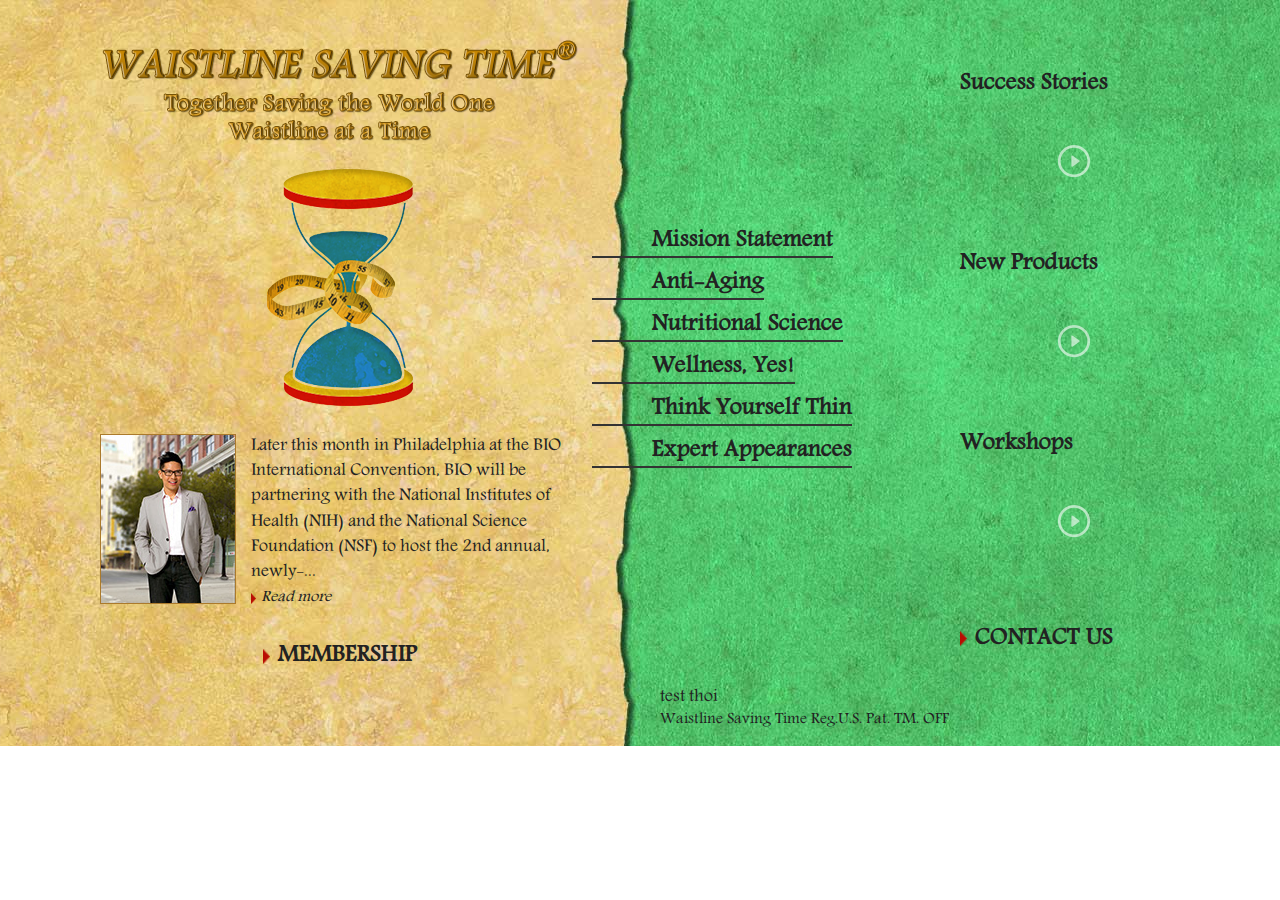
<file: index.html>
<!DOCTYPE html>
<html>
<head>
	<meta charset="UTF-8">
	<meta name="viewport" content="width=device-width">
	<meta http-equiv="X-UA-Compatible" content="IE=Edge,chrome=1"/>
	<link rel="shortcut icon" href="favicon.ico" type="image/ico">
	<meta property="og:site_name" content="">
	<meta property="og:image" content="">
	<meta property="og:title" content="">
	<meta property="og:url" content="">
	<meta name="keywords" content="">
	<meta name="description" content="">

	<!--[if lt IE 9]>
	<script src="js/html5.js"></script>
	<![endif]-->
	
	<title>Waistline Savings Time</title>
	
<!--[if lt IE 9]>
<link rel='stylesheet' id='twentyfifteen-ie-css'  href='' type='text/css' media='all' />
<![endif]-->
<!--[if lt IE 8]>
<link rel='stylesheet' id='twentyfifteen-ie7-css'  href='' type='text/css' media='all' />
<![endif]-->

<link rel="stylesheet" href="css/fancybox/jquery.fancybox.css" type="text/css" media="screen" />

<link href="css/style.css" rel="stylesheet" type="text/css">
</head>
<body>
	<div id="wrap">
		<div class="container">
			<section class="left">
				<header>
					<div class="slogan"><a href="index.html"><img src="images/slogan.png" alt="Waistline Saving Time"></a></div>
					<div class="logo"><a href="index.html"><img src="images/sandclock.png" alt="logo"></a></div>
				</header>
				
				<div class="bio">
					<img src="images/bio-avatar.jpg" alt="Bio">
					<p>Later this month in Philadelphia at the BIO International Convention, BIO will be partnering with the National Institutes of Health (NIH) and the National Science Foundation (NSF) to host the 2nd annual, newly-...</p>
					<a class="read-more" href="about-us.html">Read more</a>
				</div>
				<a class="b-link membership" href="contact-us.html">Membership</a>	
			</section>
			<section class="right">
				<nav>
					<ul>
						<li><a href="mission-statement.html">Mission Statement</a></li>
						<li><a href="anti-aging.html">Anti-Aging</a></li>
						<li><a href="nutritional-science.html">Nutritional Science</a></li>
						<li><a href="wellness-yes.html">Wellness, Yes!</a></li>
						<li><a href="think-yourself-thin.html">Think Yourself Thin</a></li>
						<li><a href="expert-appearances.html">Expert Appearances</a></li>
					</ul>
				</nav>
				<div class="content">
					<ul>
						<li>
							<h2 class="title"><a href="success-stories.html">Success Stories</a></h2>
							<div class="video" style="background:url(https://i.vimeocdn.com/video/506074534_640.jpg); -webkit-background-size: cover; background-size: cover;">
								<a rel="gallery" href="https://vimeo.com/110418640" class="overlay various fancybox.iframe"><img src="images/play-icon.png" alt=""></a>
							</div>
						</li>
						<li>
							<h2 class="title"><a href="new-products.html">New Products</a></h2>
							<div class="video" style="background:url(https://i.vimeocdn.com/video/514478734_640.jpg); -webkit-background-size: cover;
							background-size: cover;">
							<a rel="gallery" href="https://vimeo.com/124663562" class="overlay various fancybox.iframe"><img src="images/play-icon.png" alt=""></a>
						</div>
					</li>
					<li>
						<h2 class="title"><a href="workshops.html">Workshops</a></h2>
						<div class="video" style="background:url(https://i.vimeocdn.com/video/514051584_640.jpg); -webkit-background-size: cover;
						background-size: cover;">
						<a rel="gallery" href="https://vimeo.com/124359252" class="overlay various fancybox.iframe"><img src="images/play-icon.png" alt=""></a>
					</div>
				</li>
			</ul>
			<a href="contact.html" class="b-link contact-us">Contact Us</a>
		</div>
		<a rel="tester" href="https://github.com/" title="title here" class="fancybox">test thoi</a>
		<p class="copyright"><span>Waistline Saving Time</span>  Reg.U.S. Pat. TM. OFF</p>
	</section>
</div>
</div>
<script type="text/javascript" src="js/jquery.1.9.1.min.js"></script>
<script type="text/javascript" src="css/fancybox/jquery.fancybox.pack.js"></script>
<script type="text/javascript" src="js/custom.js"></script>

</body>
</html>
</file>
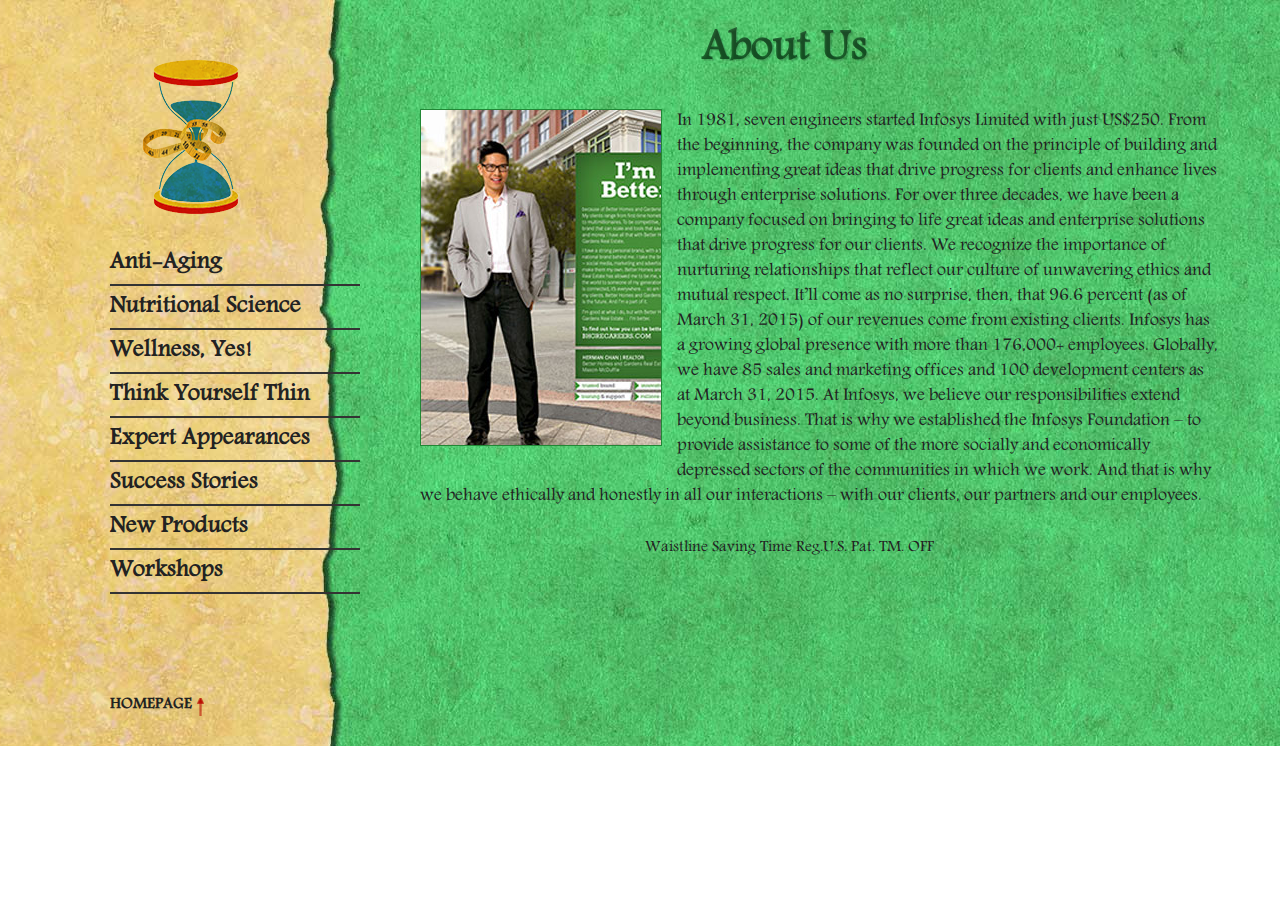
<file: about-us.html>
<!DOCTYPE html>
<html>
<head>
	<meta charset="UTF-8">
	<meta name="viewport" content="width=device-width">
	<meta http-equiv="X-UA-Compatible" content="IE=Edge,chrome=1"/>
	<link rel="shortcut icon" href="favicon.ico" type="image/ico">
	<meta property="og:site_name" content="">
	<meta property="og:image" content="">
	<meta property="og:title" content="">
	<meta property="og:url" content="">
	<meta name="keywords" content="">
	<meta name="description" content="">

	<!--[if lt IE 9]>
	<script src="js/html5.js"></script>
	<![endif]-->
	
	<title>Waistline Savings Time</title>
	
<!--[if lt IE 9]>
<link rel='stylesheet' id='twentyfifteen-ie-css'  href='' type='text/css' media='all' />
<![endif]-->
<!--[if lt IE 8]>
<link rel='stylesheet' id='twentyfifteen-ie7-css'  href='' type='text/css' media='all' />
<![endif]-->

<link rel="stylesheet" href="css/fancybox/jquery.fancybox.css" type="text/css" media="screen" />

<link href="css/style.css" rel="stylesheet" type="text/css">
</head>
<body class="page">
	<div id="wrap">

		<div class="container">
			<section class="left">
				<header>
					<div class="logo"><a href="index.html"><img src="images/sandclock-small.png" alt="logo"></a></div>
				</header>
				
				<nav>
					<ul>
						<li><a href="anti-aging.html">Anti-Aging</a></li>
						<li><a href="nutritional-science.html">Nutritional Science</a></li>
						<li><a href="wellness-yes.html">Wellness, Yes!</a></li>
						<li><a href="think-yourself-thin.html">Think Yourself Thin</a></li>
						<li><a href="expert-appearances.html">Expert Appearances</a></li>
						<li><a href="success-stories.html">Success Stories</a></li>
						<li><a href="new-products.html">New Products</a></li>
						<li><a href="workshops.html">Workshops</a></li>
					</ul>
				</nav>
				<a class="b-link home" href="index.html">Homepage</a>	
			</section>
			<section class="right">
				
				<div class="content">
					<div class="page-title about-us">About Us</div>
					<div class="bio-content">
						<p><img src="images/bio-pic.jpg" alt="">
						In 1981, seven engineers started Infosys Limited with just US$250. From the beginning, the company was founded on the principle of building and implementing great ideas that drive progress for clients and enhance lives through enterprise solutions. For over three decades, we have been a company focused on bringing to life great ideas and enterprise solutions that drive progress for our clients.

							We recognize the importance of nurturing relationships that reflect our culture of 
							unwavering ethics and mutual respect. It’ll come as no surprise, then, that 96.6 percent (as of March 31, 2015) of our revenues come from existing clients.

							Infosys has a growing global presence with more than 

							176,000+ employees. Globally, we have 85 sales and marketing offices and 100 development centers as at March 31, 2015.

							At Infosys, we believe our responsibilities extend beyond business. That is why we established the Infosys Foundation – to provide assistance to some of the more socially and economically depressed sectors of the communities in which we work. And that is why we behave ethically and honestly in all our interactions – with our clients, our partners and our employees. 
						</p>
						

					</div>
				</div>
				<p class="copyright"><span>Waistline Saving Time</span>  Reg.U.S. Pat. TM. OFF</p>
			</section>
		</div>

	</div>
	<script type="text/javascript" src="js/jquery.1.9.1.min.js"></script>
	<script type="text/javascript" src="css/fancybox/jquery.fancybox.pack.js"></script>
	<script type="text/javascript" src="js/custom.js"></script>

</body>
</html>
</file>
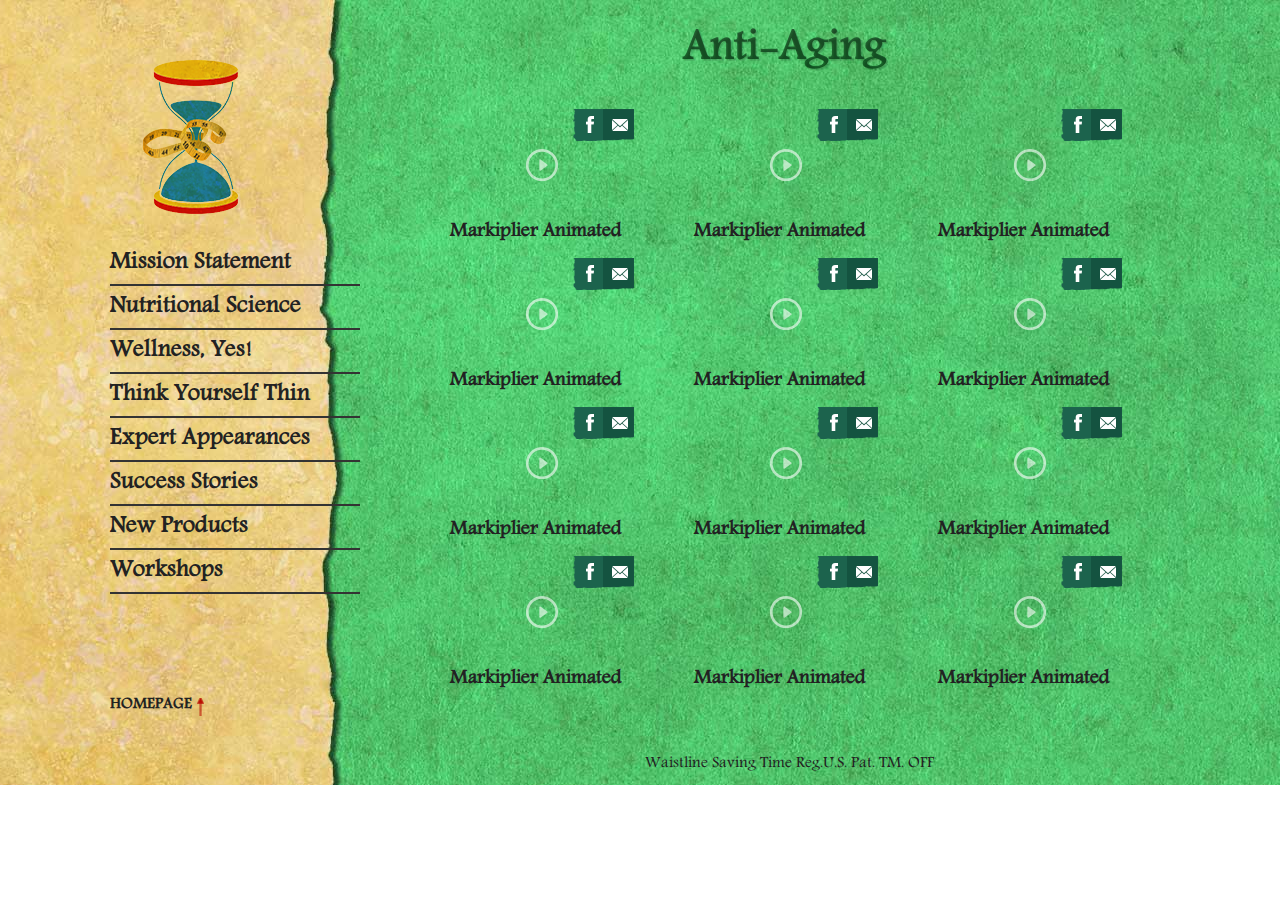
<file: anti-aging.html>
<!DOCTYPE html>
<html>
<head>
	<meta charset="UTF-8">
	<meta name="viewport" content="width=device-width">
	<meta http-equiv="X-UA-Compatible" content="IE=Edge,chrome=1"/>
	<link rel="shortcut icon" href="favicon.ico" type="image/ico">
	<meta property="og:site_name" content="">
	<meta property="og:image" content="">
	<meta property="og:title" content="">
	<meta property="og:url" content="">
	<meta name="keywords" content="">
	<meta name="description" content="">

	<!--[if lt IE 9]>
	<script src="js/html5.js"></script>
	<![endif]-->
	
	<title>Waistline Savings Time</title>
	
<!--[if lt IE 9]>
<link rel='stylesheet' id='twentyfifteen-ie-css'  href='' type='text/css' media='all' />
<![endif]-->
<!--[if lt IE 8]>
<link rel='stylesheet' id='twentyfifteen-ie7-css'  href='' type='text/css' media='all' />
<![endif]-->

<link rel="stylesheet" href="css/fancybox/jquery.fancybox.css" type="text/css" media="screen" />

<link href="css/style.css" rel="stylesheet" type="text/css">
</head>
<body class="page">
	<div id="wrap">

		<div class="container">
			<section class="left">
				<header>
					<div class="logo"><a href="index.html"><img src="images/sandclock-small.png" alt="logo"></a></div>
				</header>
				
				<nav>
					<ul>
						<li><a href="mission-statement.html">Mission Statement</a></li>
						
						<li><a href="nutritional-science.html">Nutritional Science</a></li>
						<li><a href="wellness-yes.html">Wellness, Yes!</a></li>
						<li><a href="think-yourself-thin.html">Think Yourself Thin</a></li>
						<li><a href="expert-appearances.html">Expert Appearances</a></li>
						<li><a href="success-stories.html">Success Stories</a></li>
						<li><a href="new-products.html">New Products</a></li>
						<li><a href="workshops.html">Workshops</a></li>
					</ul>
				</nav>
				<a class="b-link home" href="index.html">Homepage</a>	
			</section>
			<section class="right">
				
				<div class="content">
					<div class="page-title anti-aging">Anti-Aging</div>
					<ul>
						<li>
							
							<div class="video" style="background:url(https://i.vimeocdn.com/video/506074534_640.jpg); -webkit-background-size: cover;
							background-size: cover;">
							<a rel="gallery" href="https://vimeo.com/110418640" class="overlay various fancybox.iframe"><img src="images/play-icon.png" alt=""></a>
							<a rel="gallery" href="https://vimeo.com/110418640" class="title various fancybox.iframe">Markiplier Animated</a>
							<div class="label share"></div>
						</div>

					</li>
					<li>
						
						<div class="video" style="background:url(https://i.vimeocdn.com/video/514478734_640.jpg); -webkit-background-size: cover;
						background-size: cover;">
						<a rel="gallery" href="https://vimeo.com/124663562" class="overlay various fancybox.iframe"><img src="images/play-icon.png" alt=""></a>
						<a rel="gallery" href="https://vimeo.com/124663562" class="title various fancybox.iframe">Markiplier Animated</a>
						<div class="label share"><a href="#"></a></div>
					</div>
				</li>
				<li>
					
					<div class="video" style="background:url(https://i.vimeocdn.com/video/514051584_640.jpg); -webkit-background-size: cover;
					background-size: cover;">
					<a rel="gallery" href="https://vimeo.com/124359252" class="overlay various fancybox.iframe"><img src="images/play-icon.png" alt=""></a>
					<a rel="gallery" href="https://vimeo.com/124359252" class="title various fancybox.iframe">Markiplier Animated</a>
					<div class="label share"><a href="#"></a></div>
				</div>

				<li>

					<div class="video" style="background:url(https://i.vimeocdn.com/video/506074534_640.jpg); -webkit-background-size: cover;
					background-size: cover;">
					<a rel="gallery" href="https://vimeo.com/110418640" class="overlay various fancybox.iframe"><img src="images/play-icon.png" alt=""></a>
					<a rel="gallery" href="https://vimeo.com/110418640" class="title various fancybox.iframe">Markiplier Animated</a>
					<div class="label share"></div>
				</div>

			</li>
			<li>
				<div class="video" style="background:url(https://i.vimeocdn.com/video/514478734_640.jpg); -webkit-background-size: cover; background-size: cover;">
					<a rel="gallery" href="https://vimeo.com/124663562" class="overlay various fancybox.iframe"><img src="images/play-icon.png" alt=""></a>
					<a rel="gallery" href="https://vimeo.com/124663562" class="title various fancybox.iframe">Markiplier Animated</a>
					<div class="label share"><a href="#"></a></div>
				</div>
			</li>
			<li>

				<div class="video" style="background:url(https://i.vimeocdn.com/video/514051584_640.jpg); -webkit-background-size: cover;
				background-size: cover;">
				<a rel="gallery" href="https://vimeo.com/124359252" class="overlay various fancybox.iframe"><img src="images/play-icon.png" alt=""></a>
				<a rel="gallery" href="https://vimeo.com/124359252" class="title various fancybox.iframe">Markiplier Animated</a>
				<div class="label share"><a href="#"></a></div>
			</div>
		</li>
		<li>
			<div class="video" style="background:url(https://i.vimeocdn.com/video/514478734_640.jpg); -webkit-background-size: cover; background-size: cover;">
				<a rel="gallery" href="https://vimeo.com/124663562" class="overlay various fancybox.iframe"><img src="images/play-icon.png" alt=""></a>
				<a rel="gallery" href="https://vimeo.com/124663562" class="title various fancybox.iframe">Markiplier Animated</a>
				<div class="label share"><a href="#"></a></div>
			</div>
		</li>
		<li>

			<div class="video" style="background:url(https://i.vimeocdn.com/video/514051584_640.jpg); -webkit-background-size: cover;
			background-size: cover;">
			<a rel="gallery" href="https://vimeo.com/124359252" class="overlay various fancybox.iframe"><img src="images/play-icon.png" alt=""></a>
			<a rel="gallery" href="https://vimeo.com/124359252" class="title various fancybox.iframe">Markiplier Animated</a>
			<div class="label share"><a href="#"></a></div>
		</div>
	</li>
	<li>
		<div class="video" style="background:url(https://i.vimeocdn.com/video/514478734_640.jpg); -webkit-background-size: cover; background-size: cover;">
			<a rel="gallery" href="https://vimeo.com/124663562" class="overlay various fancybox.iframe"><img src="images/play-icon.png" alt=""></a>
			<a rel="gallery" href="https://vimeo.com/124663562" class="title various fancybox.iframe">Markiplier Animated</a>
			<div class="label share"><a href="#"></a></div>
		</div>
	</li>
	<li>

		<div class="video" style="background:url(https://i.vimeocdn.com/video/514051584_640.jpg); -webkit-background-size: cover;
		background-size: cover;">
		<a rel="gallery" href="https://vimeo.com/124359252" class="overlay various fancybox.iframe"><img src="images/play-icon.png" alt=""></a>
		<a rel="gallery" href="https://vimeo.com/124359252" class="title various fancybox.iframe">Markiplier Animated</a>
		<div class="label share"><a href="#"></a></div>
	</div>
</li>
<li>
	<div class="video" style="background:url(https://i.vimeocdn.com/video/514478734_640.jpg); -webkit-background-size: cover; background-size: cover;">
		<a rel="gallery" href="https://vimeo.com/124663562" class="overlay various fancybox.iframe"><img src="images/play-icon.png" alt=""></a>
		<a rel="gallery" href="https://vimeo.com/124663562" class="title various fancybox.iframe">Markiplier Animated</a>
		<div class="label share"><a href="#"></a></div>
	</div>
</li>
<li>

	<div class="video" style="background:url(https://i.vimeocdn.com/video/514051584_640.jpg); -webkit-background-size: cover;
	background-size: cover;">
	<a rel="gallery" href="https://vimeo.com/124359252" class="overlay various fancybox.iframe"><img src="images/play-icon.png" alt=""></a>
	<a rel="gallery" href="https://vimeo.com/124359252" class="title various fancybox.iframe">Markiplier Animated</a>
	<div class="label share"><a href="#"></a></div>
</div>
</li>

</ul>

</div>
<p class="copyright"><span>Waistline Saving Time</span>  Reg.U.S. Pat. TM. OFF</p>
</section>
</div>

</div>
<script type="text/javascript" src="js/jquery.1.9.1.min.js"></script>
<script type="text/javascript" src="css/fancybox/jquery.fancybox.pack.js"></script>
<script type="text/javascript" src="js/custom.js"></script>

</body>
</html>
</file>
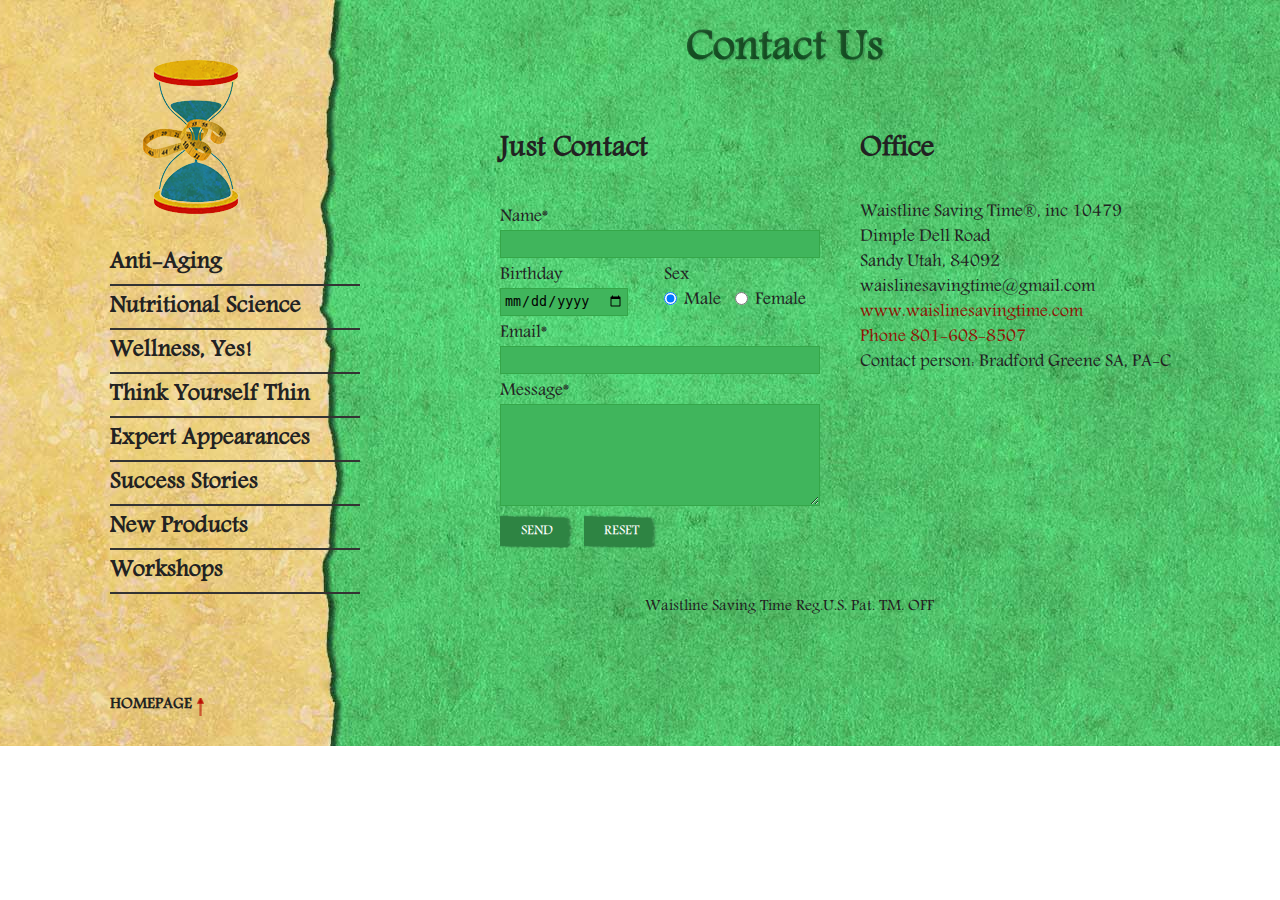
<file: contact.html>
<!DOCTYPE html>
<html>
<head>
	<meta charset="UTF-8">
	<meta name="viewport" content="width=device-width">
	<meta http-equiv="X-UA-Compatible" content="IE=Edge,chrome=1"/>
	<link rel="shortcut icon" href="favicon.ico" type="image/ico">
	<meta property="og:site_name" content="">
	<meta property="og:image" content="">
	<meta property="og:title" content="">
	<meta property="og:url" content="">
	<meta name="keywords" content="">
	<meta name="description" content="">

	<!--[if lt IE 9]>
	<script src="js/html5.js"></script>
	<![endif]-->
	
	<title>Waistline Savings Time</title>
	
<!--[if lt IE 9]>
<link rel='stylesheet' id='twentyfifteen-ie-css'  href='' type='text/css' media='all' />
<![endif]-->
<!--[if lt IE 8]>
<link rel='stylesheet' id='twentyfifteen-ie7-css'  href='' type='text/css' media='all' />
<![endif]-->

<link rel="stylesheet" href="css/fancybox/jquery.fancybox.css" type="text/css" media="screen" />

<link href="css/style.css" rel="stylesheet" type="text/css">
</head>
<body class="page">
	<div id="wrap">

		<div class="container">
			<section class="left">
				<header>
					<div class="logo"><a href="index.html"><img src="images/sandclock-small.png" alt="logo"></a></div>
				</header>
				
				<nav>
					<ul>
						<li><a href="anti-aging.html">Anti-Aging</a></li>
						<li><a href="nutritional-science.html">Nutritional Science</a></li>
						<li><a href="wellness-yes.html">Wellness, Yes!</a></li>
						<li><a href="think-yourself-thin.html">Think Yourself Thin</a></li>
						<li><a href="expert-appearances.html">Expert Appearances</a></li>
						<li><a href="success-stories.html">Success Stories</a></li>
						<li><a href="new-products.html">New Products</a></li>
						<li><a href="workshops.html">Workshops</a></li>
					</ul>
				</nav>
				<a class="b-link home" href="index.html">Homepage</a>	
			</section>
			<section class="right">
				
				<div class="content">
					<div class="page-title contact-us">Contact Us</div>
					<div class="contact-form">
						<h3>Just Contact</h3>
						<form action="" id="contactForm" method="post">
							<ul><li><label for="contactName">Name*</label>
								<input type="text" name="contactName" id="contactName" value="" class="required requiredField input-text"></li>
								<li class="half bd">
								<label>Birthday</label>
								<input type="date" name="date">
								</li>
										
								<li class="half">
									<label for="sex">Sex</label>
									<input type="radio" name="sex" value="male" checked>Male
									<input type="radio" name="sex" value="female">Female
								</li>
								<li><label for="email">Email*</label>
									<input type="text" name="email" id="email" value="" class="required requiredField email input-text" /></li>
									<li><label for="commentsText">Message*</label>
										<textarea name="comments" id="commentsText" rows="6" cols="30" class="required requiredField input-text"></textarea></li>
										<li><input id="submit" type="submit" value="Send" />
											<input id="reset" type="submit" value="Reset" /></li>
										</ul>
									</form>
								</div>
								<div class="contact-info">
									<h3>Office</h3>
									<p>Waistline Saving Time®, inc
										10479 Dimple Dell Road<br>
										Sandy Utah, 84092<br>
										waislinesavingtime@gmail.com<br>
										<a href="#">www.waislinesavingtime.com</a>
										<a href="#">Phone 801-608-8507</a>
										Contact person: Bradford Greene SA, PA-C
									</p>
								</div>
							</div>
							<p class="copyright"><span>Waistline Saving Time</span>  Reg.U.S. Pat. TM. OFF</p>
						</section>
					</div>

				</div>
				<script type="text/javascript" src="js/jquery.1.9.1.min.js"></script>
				<script type="text/javascript" src="css/fancybox/jquery.fancybox.pack.js"></script>
				<script type="text/javascript" src="js/custom.js"></script>

			</body>
			</html>
</file>
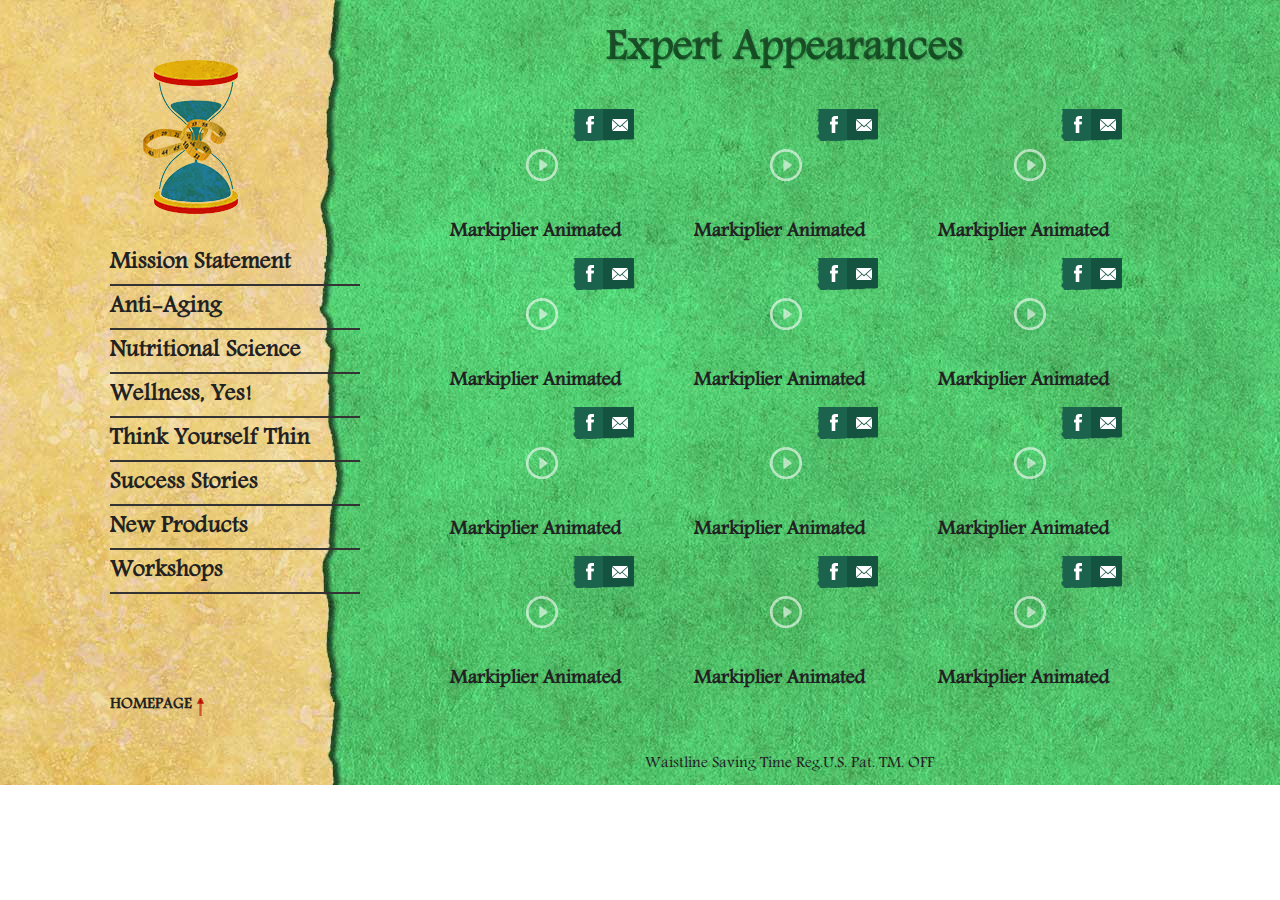
<file: expert-appearances.html>
<!DOCTYPE html>
<html>
<head>
	<meta charset="UTF-8">
	<meta name="viewport" content="width=device-width">
	<meta http-equiv="X-UA-Compatible" content="IE=Edge,chrome=1"/>
	<link rel="shortcut icon" href="favicon.ico" type="image/ico">
	<meta property="og:site_name" content="">
	<meta property="og:image" content="">
	<meta property="og:title" content="">
	<meta property="og:url" content="">
	<meta name="keywords" content="">
	<meta name="description" content="">

	<!--[if lt IE 9]>
	<script src="js/html5.js"></script>
	<![endif]-->
	
	<title>Waistline Savings Time</title>
	
<!--[if lt IE 9]>
<link rel='stylesheet' id='twentyfifteen-ie-css'  href='' type='text/css' media='all' />
<![endif]-->
<!--[if lt IE 8]>
<link rel='stylesheet' id='twentyfifteen-ie7-css'  href='' type='text/css' media='all' />
<![endif]-->

<link rel="stylesheet" href="css/fancybox/jquery.fancybox.css" type="text/css" media="screen" />

<link href="css/style.css" rel="stylesheet" type="text/css">
</head>
<body class="page">
	<div id="wrap">

		<div class="container">
			<section class="left">
				<header>
					<div class="logo"><a href="index.html"><img src="images/sandclock-small.png" alt="logo"></a></div>
				</header>
				
				<nav>
					<ul>
						<li><a href="mission-statement.html">Mission Statement</a></li>
						<li><a href="anti-aging.html">Anti-Aging</a></li>
						<li><a href="nutritional-science.html">Nutritional Science</a></li>
						<li><a href="wellness-yes.html">Wellness, Yes!</a></li>
						<li><a href="think-yourself-thin.html">Think Yourself Thin</a></li>
						<!-- <li><a href="expert-appearances.html">Expert Appearances</a></li> -->
						<li><a href="success-stories.html">Success Stories</a></li>
						<li><a href="new-products.html">New Products</a></li>
						<li><a href="workshops.html">Workshops</a></li>
					</ul>
				</nav>
				<a class="b-link home" href="index.html">Homepage</a>	
			</section>
			<section class="right">
				
				<div class="content">
					<div class="page-title expert-appearances">Expert Appearances</div>
					<ul>
						<li>
							
							<div class="video" style="background:url(https://i.vimeocdn.com/video/506074534_640.jpg); -webkit-background-size: cover;
							background-size: cover;">
							<a rel="gallery" href="https://vimeo.com/110418640" class="overlay various fancybox.iframe"><img src="images/play-icon.png" alt=""></a>
							<a rel="gallery" href="https://vimeo.com/110418640" class="title various fancybox.iframe">Markiplier Animated</a>
							<div class="label share"></div>
						</div>

					</li>
					<li>
						
						<div class="video" style="background:url(https://i.vimeocdn.com/video/514478734_640.jpg); -webkit-background-size: cover;
						background-size: cover;">
						<a rel="gallery" href="https://vimeo.com/124663562" class="overlay various fancybox.iframe"><img src="images/play-icon.png" alt=""></a>
						<a rel="gallery" href="https://vimeo.com/124663562" class="title various fancybox.iframe">Markiplier Animated</a>
						<div class="label share"><a href="#"></a></div>
					</div>
				</li>
				<li>
					
					<div class="video" style="background:url(https://i.vimeocdn.com/video/514051584_640.jpg); -webkit-background-size: cover;
					background-size: cover;">
					<a rel="gallery" href="https://vimeo.com/124359252" class="overlay various fancybox.iframe"><img src="images/play-icon.png" alt=""></a>
					<a rel="gallery" href="https://vimeo.com/124359252" class="title various fancybox.iframe">Markiplier Animated</a>
					<div class="label share"><a href="#"></a></div>
				</div>

				<li>

					<div class="video" style="background:url(https://i.vimeocdn.com/video/506074534_640.jpg); -webkit-background-size: cover;
					background-size: cover;">
					<a rel="gallery" href="https://vimeo.com/110418640" class="overlay various fancybox.iframe"><img src="images/play-icon.png" alt=""></a>
					<a rel="gallery" href="https://vimeo.com/110418640" class="title various fancybox.iframe">Markiplier Animated</a>
					<div class="label share"></div>
				</div>

			</li>
			<li>
				<div class="video" style="background:url(https://i.vimeocdn.com/video/514478734_640.jpg); -webkit-background-size: cover; background-size: cover;">
					<a rel="gallery" href="https://vimeo.com/124663562" class="overlay various fancybox.iframe"><img src="images/play-icon.png" alt=""></a>
					<a rel="gallery" href="https://vimeo.com/124663562" class="title various fancybox.iframe">Markiplier Animated</a>
					<div class="label share"><a href="#"></a></div>
				</div>
			</li>
			<li>

				<div class="video" style="background:url(https://i.vimeocdn.com/video/514051584_640.jpg); -webkit-background-size: cover;
				background-size: cover;">
				<a rel="gallery" href="https://vimeo.com/124359252" class="overlay various fancybox.iframe"><img src="images/play-icon.png" alt=""></a>
				<a rel="gallery" href="https://vimeo.com/124359252" class="title various fancybox.iframe">Markiplier Animated</a>
				<div class="label share"><a href="#"></a></div>
			</div>
		</li>
		<li>
			<div class="video" style="background:url(https://i.vimeocdn.com/video/514478734_640.jpg); -webkit-background-size: cover; background-size: cover;">
				<a rel="gallery" href="https://vimeo.com/124663562" class="overlay various fancybox.iframe"><img src="images/play-icon.png" alt=""></a>
				<a rel="gallery" href="https://vimeo.com/124663562" class="title various fancybox.iframe">Markiplier Animated</a>
				<div class="label share"><a href="#"></a></div>
			</div>
		</li>
		<li>

			<div class="video" style="background:url(https://i.vimeocdn.com/video/514051584_640.jpg); -webkit-background-size: cover;
			background-size: cover;">
			<a rel="gallery" href="https://vimeo.com/124359252" class="overlay various fancybox.iframe"><img src="images/play-icon.png" alt=""></a>
			<a rel="gallery" href="https://vimeo.com/124359252" class="title various fancybox.iframe">Markiplier Animated</a>
			<div class="label share"><a href="#"></a></div>
		</div>
	</li>
	<li>
		<div class="video" style="background:url(https://i.vimeocdn.com/video/514478734_640.jpg); -webkit-background-size: cover; background-size: cover;">
			<a rel="gallery" href="https://vimeo.com/124663562" class="overlay various fancybox.iframe"><img src="images/play-icon.png" alt=""></a>
			<a rel="gallery" href="https://vimeo.com/124663562" class="title various fancybox.iframe">Markiplier Animated</a>
			<div class="label share"><a href="#"></a></div>
		</div>
	</li>
	<li>

		<div class="video" style="background:url(https://i.vimeocdn.com/video/514051584_640.jpg); -webkit-background-size: cover;
		background-size: cover;">
		<a rel="gallery" href="https://vimeo.com/124359252" class="overlay various fancybox.iframe"><img src="images/play-icon.png" alt=""></a>
		<a rel="gallery" href="https://vimeo.com/124359252" class="title various fancybox.iframe">Markiplier Animated</a>
		<div class="label share"><a href="#"></a></div>
	</div>
</li>
<li>
	<div class="video" style="background:url(https://i.vimeocdn.com/video/514478734_640.jpg); -webkit-background-size: cover; background-size: cover;">
		<a rel="gallery" href="https://vimeo.com/124663562" class="overlay various fancybox.iframe"><img src="images/play-icon.png" alt=""></a>
		<a rel="gallery" href="https://vimeo.com/124663562" class="title various fancybox.iframe">Markiplier Animated</a>
		<div class="label share"><a href="#"></a></div>
	</div>
</li>
<li>

	<div class="video" style="background:url(https://i.vimeocdn.com/video/514051584_640.jpg); -webkit-background-size: cover;
	background-size: cover;">
	<a rel="gallery" href="https://vimeo.com/124359252" class="overlay various fancybox.iframe"><img src="images/play-icon.png" alt=""></a>
	<a rel="gallery" href="https://vimeo.com/124359252" class="title various fancybox.iframe">Markiplier Animated</a>
	<div class="label share"><a href="#"></a></div>
</div>
</li>

</ul>

</div>
<p class="copyright"><span>Waistline Saving Time</span>  Reg.U.S. Pat. TM. OFF</p>
</section>
</div>

</div>
<script type="text/javascript" src="js/jquery.1.9.1.min.js"></script>
<script type="text/javascript" src="css/fancybox/jquery.fancybox.pack.js"></script>
<script type="text/javascript" src="js/custom.js"></script>

</body>
</html>
</file>
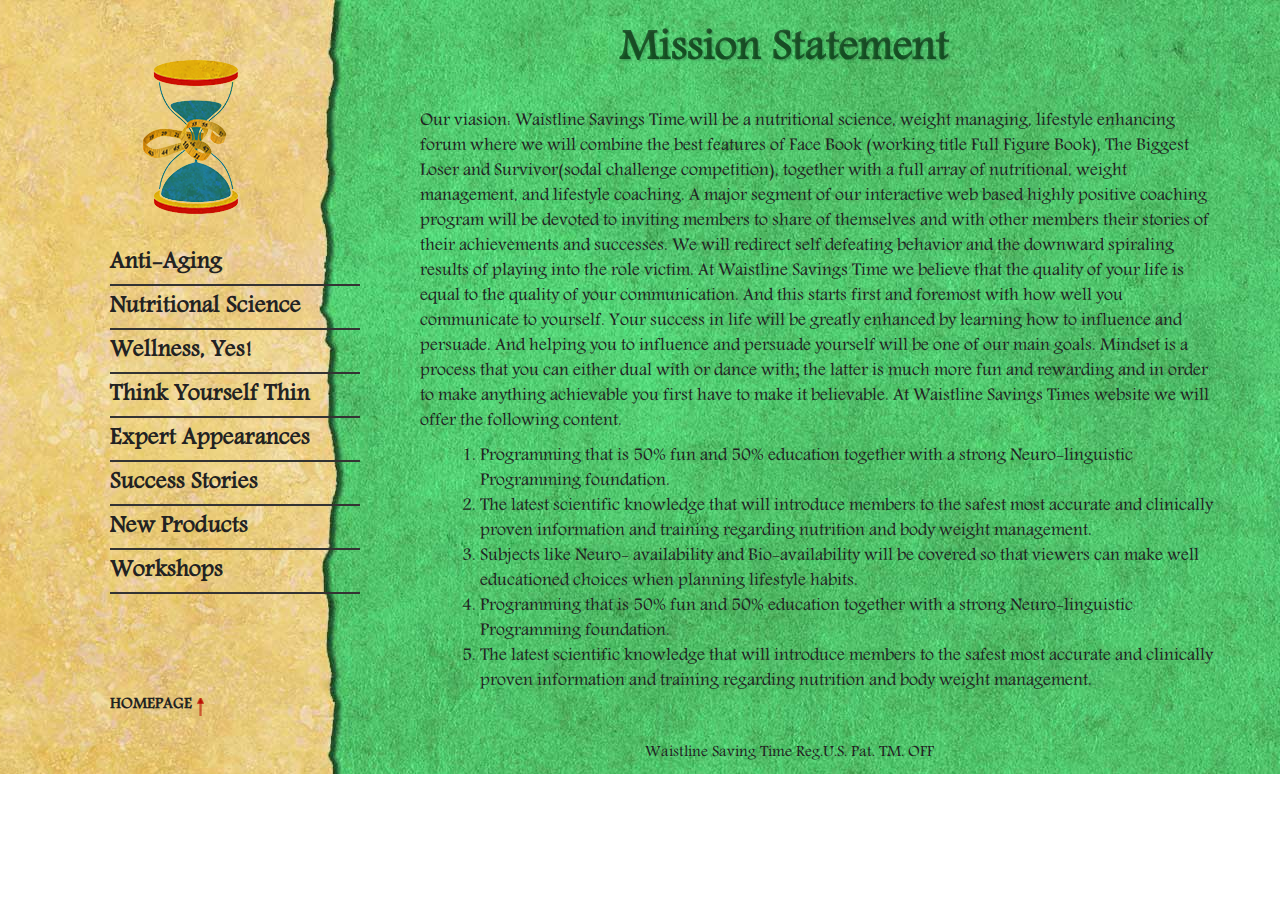
<file: mission-statement.html>
<!DOCTYPE html>
<html>
<head>
	<meta charset="UTF-8">
	<meta name="viewport" content="width=device-width">
	<meta http-equiv="X-UA-Compatible" content="IE=Edge,chrome=1"/>
	<link rel="shortcut icon" href="favicon.ico" type="image/ico">
	<meta property="og:site_name" content="">
	<meta property="og:image" content="">
	<meta property="og:title" content="">
	<meta property="og:url" content="">
	<meta name="keywords" content="">
	<meta name="description" content="">

	<!--[if lt IE 9]>
	<script src="js/html5.js"></script>
	<![endif]-->
	
	<title>Waistline Savings Time</title>
	
<!--[if lt IE 9]>
<link rel='stylesheet' id='twentyfifteen-ie-css'  href='' type='text/css' media='all' />
<![endif]-->
<!--[if lt IE 8]>
<link rel='stylesheet' id='twentyfifteen-ie7-css'  href='' type='text/css' media='all' />
<![endif]-->

<link rel="stylesheet" href="css/fancybox/jquery.fancybox.css" type="text/css" media="screen" />

<link href="css/style.css" rel="stylesheet" type="text/css">
</head>
<body class="page">
	<div id="wrap">

		<div class="container">
			<section class="left">
				<header>
					<div class="logo"><a href="index.html"><img src="images/sandclock-small.png" alt="logo"></a></div>
				</header>
				
				<nav>
					<ul>
						<li><a href="anti-aging.html">Anti-Aging</a></li>
						<li><a href="nutritional-science.html">Nutritional Science</a></li>
						<li><a href="wellness-yes.html">Wellness, Yes!</a></li>
						<li><a href="think-yourself-thin.html">Think Yourself Thin</a></li>
						<li><a href="expert-appearances.html">Expert Appearances</a></li>
						<li><a href="success-stories.html">Success Stories</a></li>
						<li><a href="new-products.html">New Products</a></li>
						<li><a href="workshops.html">Workshops</a></li>
					</ul>
				</nav>
				<a class="b-link home" href="index.html">Homepage</a>	
			</section>
			<section class="right">
				
				<div class="content">
					<div class="page-title mission-statement">Mission Statement</div>
					<div class="text-content">
						<p>Our viasion: Waistline Savings Time will be a nutritional science, weight managing, lifestyle 
							enhancing forum where we will combine the best features of Face Book (working title Full Figure Book), The Biggest Loser and Survivor(sodal challenge competition), together with a full array of 
							nutritional, weight management, and lifestyle coaching. A major segment of our interactive web based highly positive coaching program will be devoted to inviting members to share of themselves and with other members their stories of their achievements and successes. We will redirect self defeating behavior and the downward spiraling results of playing into the role victim.

							At Waistline Savings Time we believe that the quality of your life is equal to the quality of your 
							communication. And this starts first and foremost with how well you communicate to yourself. Your success in life will be greatly enhanced by learning how to influence and persuade. And helping you to influence and persuade yourself will be one of our main goals. Mindset is a process that you can either dual with or dance with; the latter is much more fun and rewarding and in order to make anything achievable you first have to make it believable.

							At Waistline Savings Times website we will offer the following content. 
						</p>
						<ul>
							<li>Programming that is 50% fun and 50% education together with a strong Neuro-linguistic Programming foundation.</li>
							<li>The latest scientific knowledge that will introduce members to the safest most accurate and clinically proven information and training regarding nutrition and body weight management.</li>
							<li>Subjects like Neuro- availability and Bio-availability will be covered so that viewers can make well educationed choices when planning lifestyle habits.</li>
							<li>Programming that is 50% fun and 50% education together with a strong Neuro-linguistic Programming foundation.</li>
							<li>The latest scientific knowledge that will introduce members to the safest most accurate and clinically proven information and training regarding nutrition and body weight management.</li>
						</ul>

					</div>
				</div>
				<p class="copyright"><span>Waistline Saving Time</span>  Reg.U.S. Pat. TM. OFF</p>
			</section>
		</div>

	</div>
	<script type="text/javascript" src="js/jquery.1.9.1.min.js"></script>
	<script type="text/javascript" src="css/fancybox/jquery.fancybox.pack.js"></script>
	<script type="text/javascript" src="js/custom.js"></script>

</body>
</html>
</file>
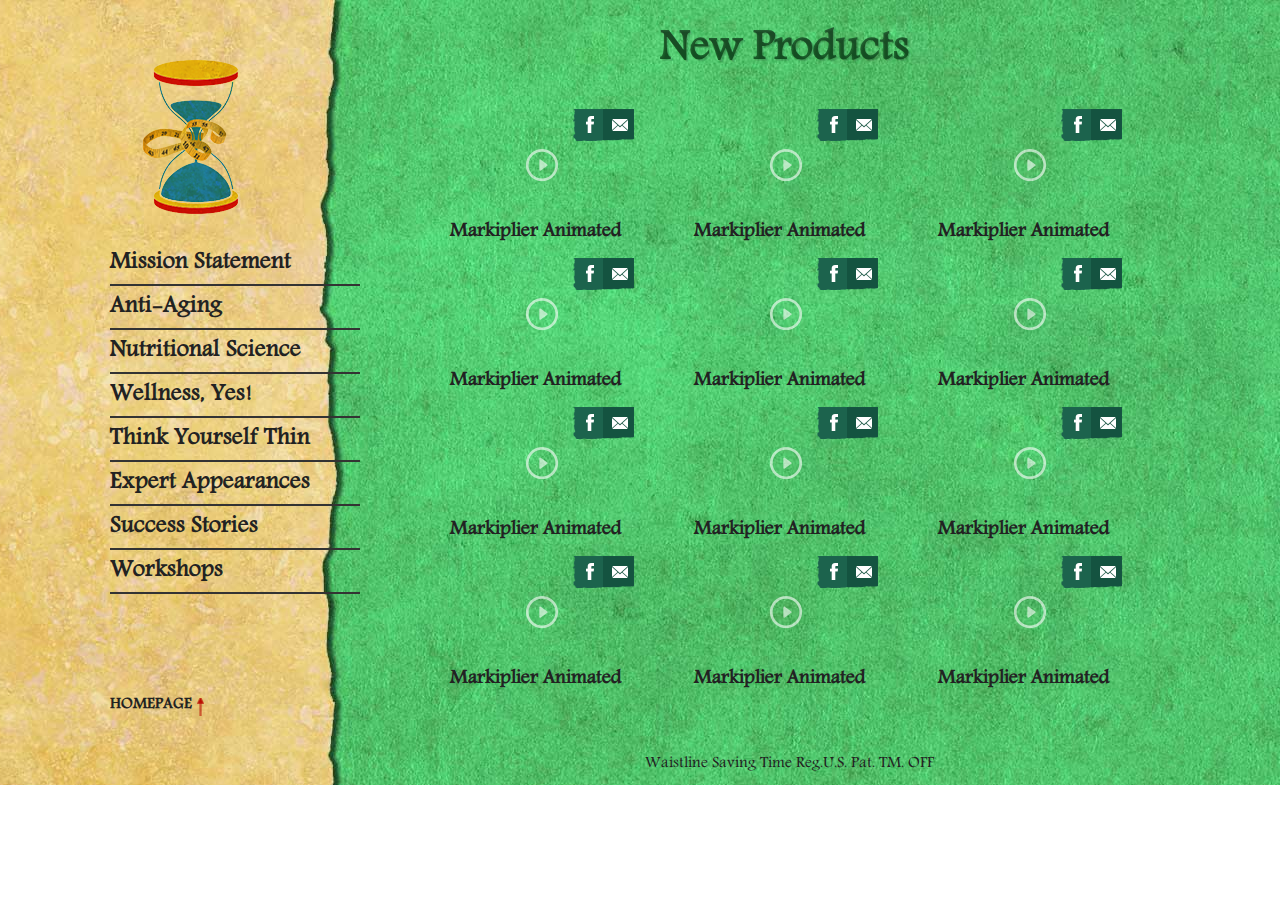
<file: new-products.html>
<!DOCTYPE html>
<html>
<head>
	<meta charset="UTF-8">
	<meta name="viewport" content="width=device-width">
	<meta http-equiv="X-UA-Compatible" content="IE=Edge,chrome=1"/>
	<link rel="shortcut icon" href="favicon.ico" type="image/ico">
	<meta property="og:site_name" content="">
	<meta property="og:image" content="">
	<meta property="og:title" content="">
	<meta property="og:url" content="">
	<meta name="keywords" content="">
	<meta name="description" content="">

	<!--[if lt IE 9]>
	<script src="js/html5.js"></script>
	<![endif]-->
	
	<title>Waistline Savings Time</title>
	
<!--[if lt IE 9]>
<link rel='stylesheet' id='twentyfifteen-ie-css'  href='' type='text/css' media='all' />
<![endif]-->
<!--[if lt IE 8]>
<link rel='stylesheet' id='twentyfifteen-ie7-css'  href='' type='text/css' media='all' />
<![endif]-->

<link rel="stylesheet" href="css/fancybox/jquery.fancybox.css" type="text/css" media="screen" />

<link href="css/style.css" rel="stylesheet" type="text/css">
</head>
<body class="page">
	<div id="wrap">

		<div class="container">
			<section class="left">
				<header>
					<div class="logo"><a href="index.html"><img src="images/sandclock-small.png" alt="logo"></a></div>
				</header>
				
				<nav>
					<ul>
						<li><a href="mission-statement.html">Mission Statement</a></li>
						<li><a href="anti-aging.html">Anti-Aging</a></li>
						<li><a href="nutritional-science.html">Nutritional Science</a></li>
						<li><a href="wellness-yes.html">Wellness, Yes!</a></li>
						<li><a href="think-yourself-thin.html">Think Yourself Thin</a></li>
						<li><a href="expert-appearances.html">Expert Appearances</a></li>
						<li><a href="success-stories.html">Success Stories</a></li>
						<!-- <li><a href="new-products.html">New Products</a></li> -->
						<li><a href="workshops.html">Workshops</a></li>
					</ul>
				</nav>
				<a class="b-link home" href="index.html">Homepage</a>	
			</section>
			<section class="right">
				
				<div class="content">
					<div class="page-title new-products">New Products</div>
					<ul>
						<li>
							
							<div class="video" style="background:url(https://i.vimeocdn.com/video/506074534_640.jpg); -webkit-background-size: cover;
							background-size: cover;">
							<a rel="gallery" href="https://vimeo.com/110418640" class="overlay various fancybox.iframe"><img src="images/play-icon.png" alt=""></a>
							<a rel="gallery" href="https://vimeo.com/110418640" class="title various fancybox.iframe">Markiplier Animated</a>
							<div class="label share"></div>
						</div>

					</li>
					<li>
						
						<div class="video" style="background:url(https://i.vimeocdn.com/video/514478734_640.jpg); -webkit-background-size: cover;
						background-size: cover;">
						<a rel="gallery" href="https://vimeo.com/124663562" class="overlay various fancybox.iframe"><img src="images/play-icon.png" alt=""></a>
						<a rel="gallery" href="https://vimeo.com/124663562" class="title various fancybox.iframe">Markiplier Animated</a>
						<div class="label share"><a href="#"></a></div>
					</div>
				</li>
				<li>
					
					<div class="video" style="background:url(https://i.vimeocdn.com/video/514051584_640.jpg); -webkit-background-size: cover;
					background-size: cover;">
					<a rel="gallery" href="https://vimeo.com/124359252" class="overlay various fancybox.iframe"><img src="images/play-icon.png" alt=""></a>
					<a rel="gallery" href="https://vimeo.com/124359252" class="title various fancybox.iframe">Markiplier Animated</a>
					<div class="label share"><a href="#"></a></div>
				</div>

				<li>

					<div class="video" style="background:url(https://i.vimeocdn.com/video/506074534_640.jpg); -webkit-background-size: cover;
					background-size: cover;">
					<a rel="gallery" href="https://vimeo.com/110418640" class="overlay various fancybox.iframe"><img src="images/play-icon.png" alt=""></a>
					<a rel="gallery" href="https://vimeo.com/110418640" class="title various fancybox.iframe">Markiplier Animated</a>
					<div class="label share"></div>
				</div>

			</li>
			<li>
				<div class="video" style="background:url(https://i.vimeocdn.com/video/514478734_640.jpg); -webkit-background-size: cover; background-size: cover;">
					<a rel="gallery" href="https://vimeo.com/124663562" class="overlay various fancybox.iframe"><img src="images/play-icon.png" alt=""></a>
					<a rel="gallery" href="https://vimeo.com/124663562" class="title various fancybox.iframe">Markiplier Animated</a>
					<div class="label share"><a href="#"></a></div>
				</div>
			</li>
			<li>

				<div class="video" style="background:url(https://i.vimeocdn.com/video/514051584_640.jpg); -webkit-background-size: cover;
				background-size: cover;">
				<a rel="gallery" href="https://vimeo.com/124359252" class="overlay various fancybox.iframe"><img src="images/play-icon.png" alt=""></a>
				<a rel="gallery" href="https://vimeo.com/124359252" class="title various fancybox.iframe">Markiplier Animated</a>
				<div class="label share"><a href="#"></a></div>
			</div>
		</li>
		<li>
			<div class="video" style="background:url(https://i.vimeocdn.com/video/514478734_640.jpg); -webkit-background-size: cover; background-size: cover;">
				<a rel="gallery" href="https://vimeo.com/124663562" class="overlay various fancybox.iframe"><img src="images/play-icon.png" alt=""></a>
				<a rel="gallery" href="https://vimeo.com/124663562" class="title various fancybox.iframe">Markiplier Animated</a>
				<div class="label share"><a href="#"></a></div>
			</div>
		</li>
		<li>

			<div class="video" style="background:url(https://i.vimeocdn.com/video/514051584_640.jpg); -webkit-background-size: cover;
			background-size: cover;">
			<a rel="gallery" href="https://vimeo.com/124359252" class="overlay various fancybox.iframe"><img src="images/play-icon.png" alt=""></a>
			<a rel="gallery" href="https://vimeo.com/124359252" class="title various fancybox.iframe">Markiplier Animated</a>
			<div class="label share"><a href="#"></a></div>
		</div>
	</li>
	<li>
		<div class="video" style="background:url(https://i.vimeocdn.com/video/514478734_640.jpg); -webkit-background-size: cover; background-size: cover;">
			<a rel="gallery" href="https://vimeo.com/124663562" class="overlay various fancybox.iframe"><img src="images/play-icon.png" alt=""></a>
			<a rel="gallery" href="https://vimeo.com/124663562" class="title various fancybox.iframe">Markiplier Animated</a>
			<div class="label share"><a href="#"></a></div>
		</div>
	</li>
	<li>

		<div class="video" style="background:url(https://i.vimeocdn.com/video/514051584_640.jpg); -webkit-background-size: cover;
		background-size: cover;">
		<a rel="gallery" href="https://vimeo.com/124359252" class="overlay various fancybox.iframe"><img src="images/play-icon.png" alt=""></a>
		<a rel="gallery" href="https://vimeo.com/124359252" class="title various fancybox.iframe">Markiplier Animated</a>
		<div class="label share"><a href="#"></a></div>
	</div>
</li>
<li>
	<div class="video" style="background:url(https://i.vimeocdn.com/video/514478734_640.jpg); -webkit-background-size: cover; background-size: cover;">
		<a rel="gallery" href="https://vimeo.com/124663562" class="overlay various fancybox.iframe"><img src="images/play-icon.png" alt=""></a>
		<a rel="gallery" href="https://vimeo.com/124663562" class="title various fancybox.iframe">Markiplier Animated</a>
		<div class="label share"><a href="#"></a></div>
	</div>
</li>
<li>

	<div class="video" style="background:url(https://i.vimeocdn.com/video/514051584_640.jpg); -webkit-background-size: cover;
	background-size: cover;">
	<a rel="gallery" href="https://vimeo.com/124359252" class="overlay various fancybox.iframe"><img src="images/play-icon.png" alt=""></a>
	<a rel="gallery" href="https://vimeo.com/124359252" class="title various fancybox.iframe">Markiplier Animated</a>
	<div class="label share"><a href="#"></a></div>
</div>
</li>

</ul>

</div>
<p class="copyright"><span>Waistline Saving Time</span>  Reg.U.S. Pat. TM. OFF</p>
</section>
</div>

</div>
<script type="text/javascript" src="js/jquery.1.9.1.min.js"></script>
<script type="text/javascript" src="css/fancybox/jquery.fancybox.pack.js"></script>
<script type="text/javascript" src="js/custom.js"></script>

</body>
</html>
</file>
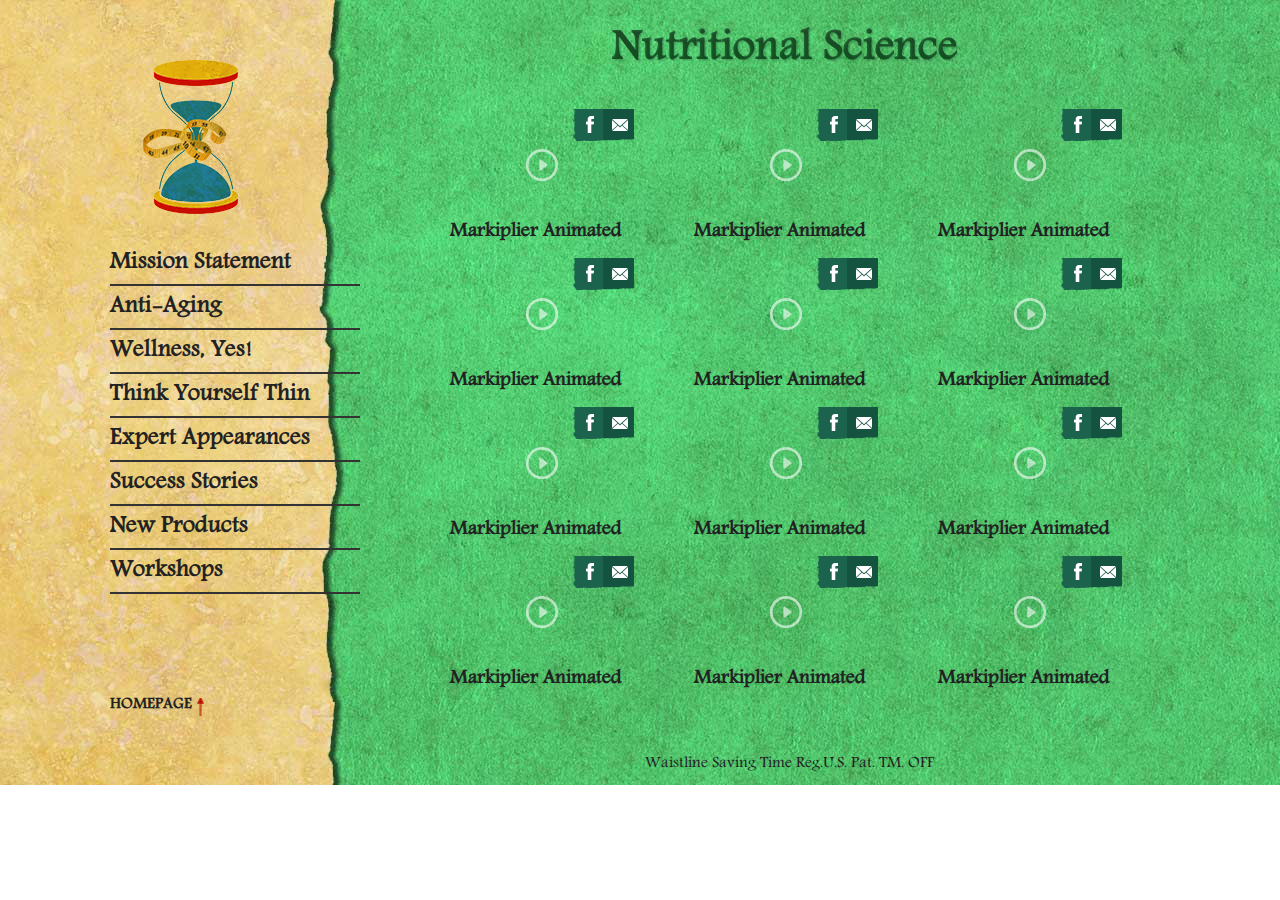
<file: nutritional-science.html>
<!DOCTYPE html>
<html>
<head>
	<meta charset="UTF-8">
	<meta name="viewport" content="width=device-width">
	<meta http-equiv="X-UA-Compatible" content="IE=Edge,chrome=1"/>
	<link rel="shortcut icon" href="favicon.ico" type="image/ico">
	<meta property="og:site_name" content="">
	<meta property="og:image" content="">
	<meta property="og:title" content="">
	<meta property="og:url" content="">
	<meta name="keywords" content="">
	<meta name="description" content="">

	<!--[if lt IE 9]>
	<script src="js/html5.js"></script>
	<![endif]-->
	
	<title>Waistline Savings Time</title>
	
<!--[if lt IE 9]>
<link rel='stylesheet' id='twentyfifteen-ie-css'  href='' type='text/css' media='all' />
<![endif]-->
<!--[if lt IE 8]>
<link rel='stylesheet' id='twentyfifteen-ie7-css'  href='' type='text/css' media='all' />
<![endif]-->

<link rel="stylesheet" href="css/fancybox/jquery.fancybox.css" type="text/css" media="screen" />

<link href="css/style.css" rel="stylesheet" type="text/css">
</head>
<body class="page">
	<div id="wrap">

		<div class="container">
			<section class="left">
				<header>
					<div class="logo"><a href="index.html"><img src="images/sandclock-small.png" alt="logo"></a></div>
				</header>
				
				<nav>
					<ul>
						<li><a href="mission-statement.html">Mission Statement</a></li>
						<li><a href="anti-aging.html">Anti-Aging</a></li>
						<!-- <li><a href="nutritional-science.html">Nutritional Science</a></li> -->
						<li><a href="wellness-yes.html">Wellness, Yes!</a></li>
						<li><a href="think-yourself-thin.html">Think Yourself Thin</a></li>
						<li><a href="expert-appearances.html">Expert Appearances</a></li>
						<li><a href="success-stories.html">Success Stories</a></li>
						<li><a href="new-products.html">New Products</a></li>
						<li><a href="workshops.html">Workshops</a></li>
					</ul>
				</nav>
				<a class="b-link home" href="index.html">Homepage</a>	
			</section>
			<section class="right">
				
				<div class="content">
					<div class="page-title nutritional-science">Nutritional Science</div>
					<ul>
						<li>
							
							<div class="video" style="background:url(https://i.vimeocdn.com/video/506074534_640.jpg); -webkit-background-size: cover;
							background-size: cover;">
							<a rel="gallery" href="https://vimeo.com/110418640" class="overlay various fancybox.iframe"><img src="images/play-icon.png" alt=""></a>
							<a rel="gallery" href="https://vimeo.com/110418640" class="title various fancybox.iframe">Markiplier Animated</a>
							<div class="label share"></div>
						</div>

					</li>
					<li>
						
						<div class="video" style="background:url(https://i.vimeocdn.com/video/514478734_640.jpg); -webkit-background-size: cover;
						background-size: cover;">
						<a rel="gallery" href="https://vimeo.com/124663562" class="overlay various fancybox.iframe"><img src="images/play-icon.png" alt=""></a>
						<a rel="gallery" href="https://vimeo.com/124663562" class="title various fancybox.iframe">Markiplier Animated</a>
						<div class="label share"><a href="#"></a></div>
					</div>
				</li>
				<li>
					
					<div class="video" style="background:url(https://i.vimeocdn.com/video/514051584_640.jpg); -webkit-background-size: cover;
					background-size: cover;">
					<a rel="gallery" href="https://vimeo.com/124359252" class="overlay various fancybox.iframe"><img src="images/play-icon.png" alt=""></a>
					<a rel="gallery" href="https://vimeo.com/124359252" class="title various fancybox.iframe">Markiplier Animated</a>
					<div class="label share"><a href="#"></a></div>
				</div>

				<li>

					<div class="video" style="background:url(https://i.vimeocdn.com/video/506074534_640.jpg); -webkit-background-size: cover;
					background-size: cover;">
					<a rel="gallery" href="https://vimeo.com/110418640" class="overlay various fancybox.iframe"><img src="images/play-icon.png" alt=""></a>
					<a rel="gallery" href="https://vimeo.com/110418640" class="title various fancybox.iframe">Markiplier Animated</a>
					<div class="label share"></div>
				</div>

			</li>
			<li>
				<div class="video" style="background:url(https://i.vimeocdn.com/video/514478734_640.jpg); -webkit-background-size: cover; background-size: cover;">
					<a rel="gallery" href="https://vimeo.com/124663562" class="overlay various fancybox.iframe"><img src="images/play-icon.png" alt=""></a>
					<a rel="gallery" href="https://vimeo.com/124663562" class="title various fancybox.iframe">Markiplier Animated</a>
					<div class="label share"><a href="#"></a></div>
				</div>
			</li>
			<li>

				<div class="video" style="background:url(https://i.vimeocdn.com/video/514051584_640.jpg); -webkit-background-size: cover;
				background-size: cover;">
				<a rel="gallery" href="https://vimeo.com/124359252" class="overlay various fancybox.iframe"><img src="images/play-icon.png" alt=""></a>
				<a rel="gallery" href="https://vimeo.com/124359252" class="title various fancybox.iframe">Markiplier Animated</a>
				<div class="label share"><a href="#"></a></div>
			</div>
		</li>
		<li>
			<div class="video" style="background:url(https://i.vimeocdn.com/video/514478734_640.jpg); -webkit-background-size: cover; background-size: cover;">
				<a rel="gallery" href="https://vimeo.com/124663562" class="overlay various fancybox.iframe"><img src="images/play-icon.png" alt=""></a>
				<a rel="gallery" href="https://vimeo.com/124663562" class="title various fancybox.iframe">Markiplier Animated</a>
				<div class="label share"><a href="#"></a></div>
			</div>
		</li>
		<li>

			<div class="video" style="background:url(https://i.vimeocdn.com/video/514051584_640.jpg); -webkit-background-size: cover;
			background-size: cover;">
			<a rel="gallery" href="https://vimeo.com/124359252" class="overlay various fancybox.iframe"><img src="images/play-icon.png" alt=""></a>
			<a rel="gallery" href="https://vimeo.com/124359252" class="title various fancybox.iframe">Markiplier Animated</a>
			<div class="label share"><a href="#"></a></div>
		</div>
	</li>
	<li>
		<div class="video" style="background:url(https://i.vimeocdn.com/video/514478734_640.jpg); -webkit-background-size: cover; background-size: cover;">
			<a rel="gallery" href="https://vimeo.com/124663562" class="overlay various fancybox.iframe"><img src="images/play-icon.png" alt=""></a>
			<a rel="gallery" href="https://vimeo.com/124663562" class="title various fancybox.iframe">Markiplier Animated</a>
			<div class="label share"><a href="#"></a></div>
		</div>
	</li>
	<li>

		<div class="video" style="background:url(https://i.vimeocdn.com/video/514051584_640.jpg); -webkit-background-size: cover;
		background-size: cover;">
		<a rel="gallery" href="https://vimeo.com/124359252" class="overlay various fancybox.iframe"><img src="images/play-icon.png" alt=""></a>
		<a rel="gallery" href="https://vimeo.com/124359252" class="title various fancybox.iframe">Markiplier Animated</a>
		<div class="label share"><a href="#"></a></div>
	</div>
</li>
<li>
	<div class="video" style="background:url(https://i.vimeocdn.com/video/514478734_640.jpg); -webkit-background-size: cover; background-size: cover;">
		<a rel="gallery" href="https://vimeo.com/124663562" class="overlay various fancybox.iframe"><img src="images/play-icon.png" alt=""></a>
		<a rel="gallery" href="https://vimeo.com/124663562" class="title various fancybox.iframe">Markiplier Animated</a>
		<div class="label share"><a href="#"></a></div>
	</div>
</li>
<li>

	<div class="video" style="background:url(https://i.vimeocdn.com/video/514051584_640.jpg); -webkit-background-size: cover;
	background-size: cover;">
	<a rel="gallery" href="https://vimeo.com/124359252" class="overlay various fancybox.iframe"><img src="images/play-icon.png" alt=""></a>
	<a rel="gallery" href="https://vimeo.com/124359252" class="title various fancybox.iframe">Markiplier Animated</a>
	<div class="label share"><a href="#"></a></div>
</div>
</li>

</ul>

</div>
<p class="copyright"><span>Waistline Saving Time</span>  Reg.U.S. Pat. TM. OFF</p>
</section>
</div>

</div>
<script type="text/javascript" src="js/jquery.1.9.1.min.js"></script>
<script type="text/javascript" src="css/fancybox/jquery.fancybox.pack.js"></script>
<script type="text/javascript" src="js/custom.js"></script>

</body>
</html>
</file>
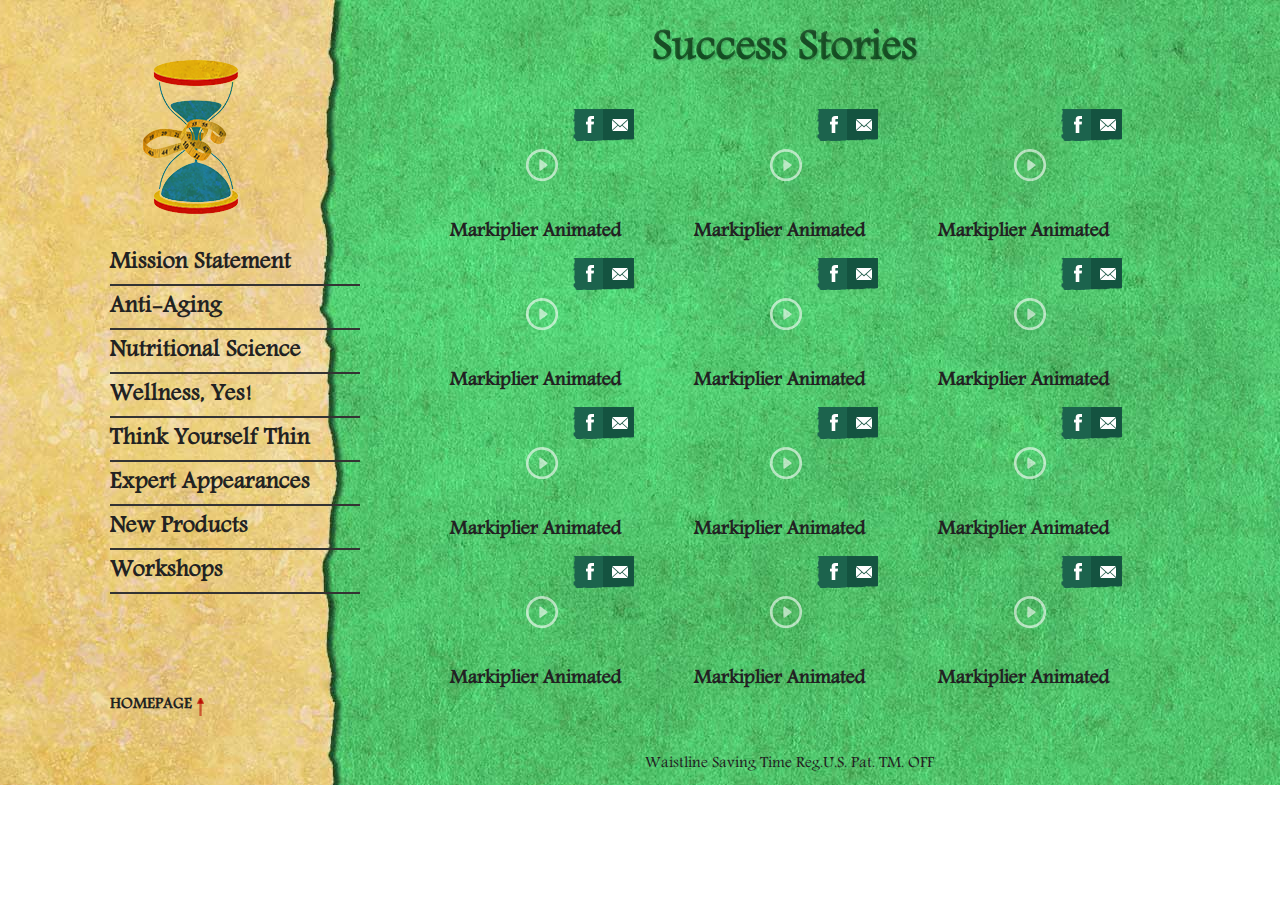
<file: success-stories.html>
<!DOCTYPE html>
<html>
<head>
	<meta charset="UTF-8">
	<meta name="viewport" content="width=device-width">
	<meta http-equiv="X-UA-Compatible" content="IE=Edge,chrome=1"/>
	<link rel="shortcut icon" href="favicon.ico" type="image/ico">
	<meta property="og:site_name" content="">
	<meta property="og:image" content="">
	<meta property="og:title" content="">
	<meta property="og:url" content="">
	<meta name="keywords" content="">
	<meta name="description" content="">

	<!--[if lt IE 9]>
	<script src="js/html5.js"></script>
	<![endif]-->
	
	<title>Waistline Savings Time</title>
	
<!--[if lt IE 9]>
<link rel='stylesheet' id='twentyfifteen-ie-css'  href='' type='text/css' media='all' />
<![endif]-->
<!--[if lt IE 8]>
<link rel='stylesheet' id='twentyfifteen-ie7-css'  href='' type='text/css' media='all' />
<![endif]-->

<link rel="stylesheet" href="css/fancybox/jquery.fancybox.css" type="text/css" media="screen" />

<link href="css/style.css" rel="stylesheet" type="text/css">
</head>
<body class="page">
	<div id="wrap">

		<div class="container">
			<section class="left">
				<header>
					<div class="logo"><a href="index.html"><img src="images/sandclock-small.png" alt="logo"></a></div>
				</header>
				
				<nav>
					<ul>
						<li><a href="mission-statement.html">Mission Statement</a></li>
						<li><a href="anti-aging.html">Anti-Aging</a></li>
						<li><a href="nutritional-science.html">Nutritional Science</a></li>
						<li><a href="wellness-yes.html">Wellness, Yes!</a></li>
						<li><a href="think-yourself-thin.html">Think Yourself Thin</a></li>
						<li><a href="expert-appearances.html">Expert Appearances</a></li>
						<!-- <li><a href="success-stories.html">Success Stories</a></li> -->
						<li><a href="new-products.html">New Products</a></li>
						<li><a href="workshops.html">Workshops</a></li>
					</ul>
				</nav>
				<a class="b-link home" href="index.html">Homepage</a>	
			</section>
			<section class="right">
				
				<div class="content">
					<div class="page-title success-stories">Success Stories</div>
					<ul>
						<li>
							
							<div class="video" style="background:url(https://i.vimeocdn.com/video/506074534_640.jpg); -webkit-background-size: cover;
							background-size: cover;">
							<a rel="gallery" href="https://vimeo.com/110418640" class="overlay various fancybox.iframe"><img src="images/play-icon.png" alt=""></a>
							<a rel="gallery" href="https://vimeo.com/110418640" class="title various fancybox.iframe">Markiplier Animated</a>
							<div class="label share"></div>
						</div>

					</li>
					<li>
						
						<div class="video" style="background:url(https://i.vimeocdn.com/video/514478734_640.jpg); -webkit-background-size: cover;
						background-size: cover;">
						<a rel="gallery" href="https://vimeo.com/124663562" class="overlay various fancybox.iframe"><img src="images/play-icon.png" alt=""></a>
						<a rel="gallery" href="https://vimeo.com/124663562" class="title various fancybox.iframe">Markiplier Animated</a>
						<div class="label share"><a href="#"></a></div>
					</div>
				</li>
				<li>
					
					<div class="video" style="background:url(https://i.vimeocdn.com/video/514051584_640.jpg); -webkit-background-size: cover;
					background-size: cover;">
					<a rel="gallery" href="https://vimeo.com/124359252" class="overlay various fancybox.iframe"><img src="images/play-icon.png" alt=""></a>
					<a rel="gallery" href="https://vimeo.com/124359252" class="title various fancybox.iframe">Markiplier Animated</a>
					<div class="label share"><a href="#"></a></div>
				</div>

				<li>

					<div class="video" style="background:url(https://i.vimeocdn.com/video/506074534_640.jpg); -webkit-background-size: cover;
					background-size: cover;">
					<a rel="gallery" href="https://vimeo.com/110418640" class="overlay various fancybox.iframe"><img src="images/play-icon.png" alt=""></a>
					<a rel="gallery" href="https://vimeo.com/110418640" class="title various fancybox.iframe">Markiplier Animated</a>
					<div class="label share"></div>
				</div>

			</li>
			<li>
				<div class="video" style="background:url(https://i.vimeocdn.com/video/514478734_640.jpg); -webkit-background-size: cover; background-size: cover;">
					<a rel="gallery" href="https://vimeo.com/124663562" class="overlay various fancybox.iframe"><img src="images/play-icon.png" alt=""></a>
					<a rel="gallery" href="https://vimeo.com/124663562" class="title various fancybox.iframe">Markiplier Animated</a>
					<div class="label share"><a href="#"></a></div>
				</div>
			</li>
			<li>

				<div class="video" style="background:url(https://i.vimeocdn.com/video/514051584_640.jpg); -webkit-background-size: cover;
				background-size: cover;">
				<a rel="gallery" href="https://vimeo.com/124359252" class="overlay various fancybox.iframe"><img src="images/play-icon.png" alt=""></a>
				<a rel="gallery" href="https://vimeo.com/124359252" class="title various fancybox.iframe">Markiplier Animated</a>
				<div class="label share"><a href="#"></a></div>
			</div>
		</li>
		<li>
			<div class="video" style="background:url(https://i.vimeocdn.com/video/514478734_640.jpg); -webkit-background-size: cover; background-size: cover;">
				<a rel="gallery" href="https://vimeo.com/124663562" class="overlay various fancybox.iframe"><img src="images/play-icon.png" alt=""></a>
				<a rel="gallery" href="https://vimeo.com/124663562" class="title various fancybox.iframe">Markiplier Animated</a>
				<div class="label share"><a href="#"></a></div>
			</div>
		</li>
		<li>

			<div class="video" style="background:url(https://i.vimeocdn.com/video/514051584_640.jpg); -webkit-background-size: cover;
			background-size: cover;">
			<a rel="gallery" href="https://vimeo.com/124359252" class="overlay various fancybox.iframe"><img src="images/play-icon.png" alt=""></a>
			<a rel="gallery" href="https://vimeo.com/124359252" class="title various fancybox.iframe">Markiplier Animated</a>
			<div class="label share"><a href="#"></a></div>
		</div>
	</li>
	<li>
		<div class="video" style="background:url(https://i.vimeocdn.com/video/514478734_640.jpg); -webkit-background-size: cover; background-size: cover;">
			<a rel="gallery" href="https://vimeo.com/124663562" class="overlay various fancybox.iframe"><img src="images/play-icon.png" alt=""></a>
			<a rel="gallery" href="https://vimeo.com/124663562" class="title various fancybox.iframe">Markiplier Animated</a>
			<div class="label share"><a href="#"></a></div>
		</div>
	</li>
	<li>

		<div class="video" style="background:url(https://i.vimeocdn.com/video/514051584_640.jpg); -webkit-background-size: cover;
		background-size: cover;">
		<a rel="gallery" href="https://vimeo.com/124359252" class="overlay various fancybox.iframe"><img src="images/play-icon.png" alt=""></a>
		<a rel="gallery" href="https://vimeo.com/124359252" class="title various fancybox.iframe">Markiplier Animated</a>
		<div class="label share"><a href="#"></a></div>
	</div>
</li>
<li>
	<div class="video" style="background:url(https://i.vimeocdn.com/video/514478734_640.jpg); -webkit-background-size: cover; background-size: cover;">
		<a rel="gallery" href="https://vimeo.com/124663562" class="overlay various fancybox.iframe"><img src="images/play-icon.png" alt=""></a>
		<a rel="gallery" href="https://vimeo.com/124663562" class="title various fancybox.iframe">Markiplier Animated</a>
		<div class="label share"><a href="#"></a></div>
	</div>
</li>
<li>

	<div class="video" style="background:url(https://i.vimeocdn.com/video/514051584_640.jpg); -webkit-background-size: cover;
	background-size: cover;">
	<a rel="gallery" href="https://vimeo.com/124359252" class="overlay various fancybox.iframe"><img src="images/play-icon.png" alt=""></a>
	<a rel="gallery" href="https://vimeo.com/124359252" class="title various fancybox.iframe">Markiplier Animated</a>
	<div class="label share"><a href="#"></a></div>
</div>
</li>

</ul>

</div>
<p class="copyright"><span>Waistline Saving Time</span>  Reg.U.S. Pat. TM. OFF</p>
</section>
</div>

</div>
<script type="text/javascript" src="js/jquery.1.9.1.min.js"></script>
<script type="text/javascript" src="css/fancybox/jquery.fancybox.pack.js"></script>
<script type="text/javascript" src="js/custom.js"></script>

</body>
</html>
</file>
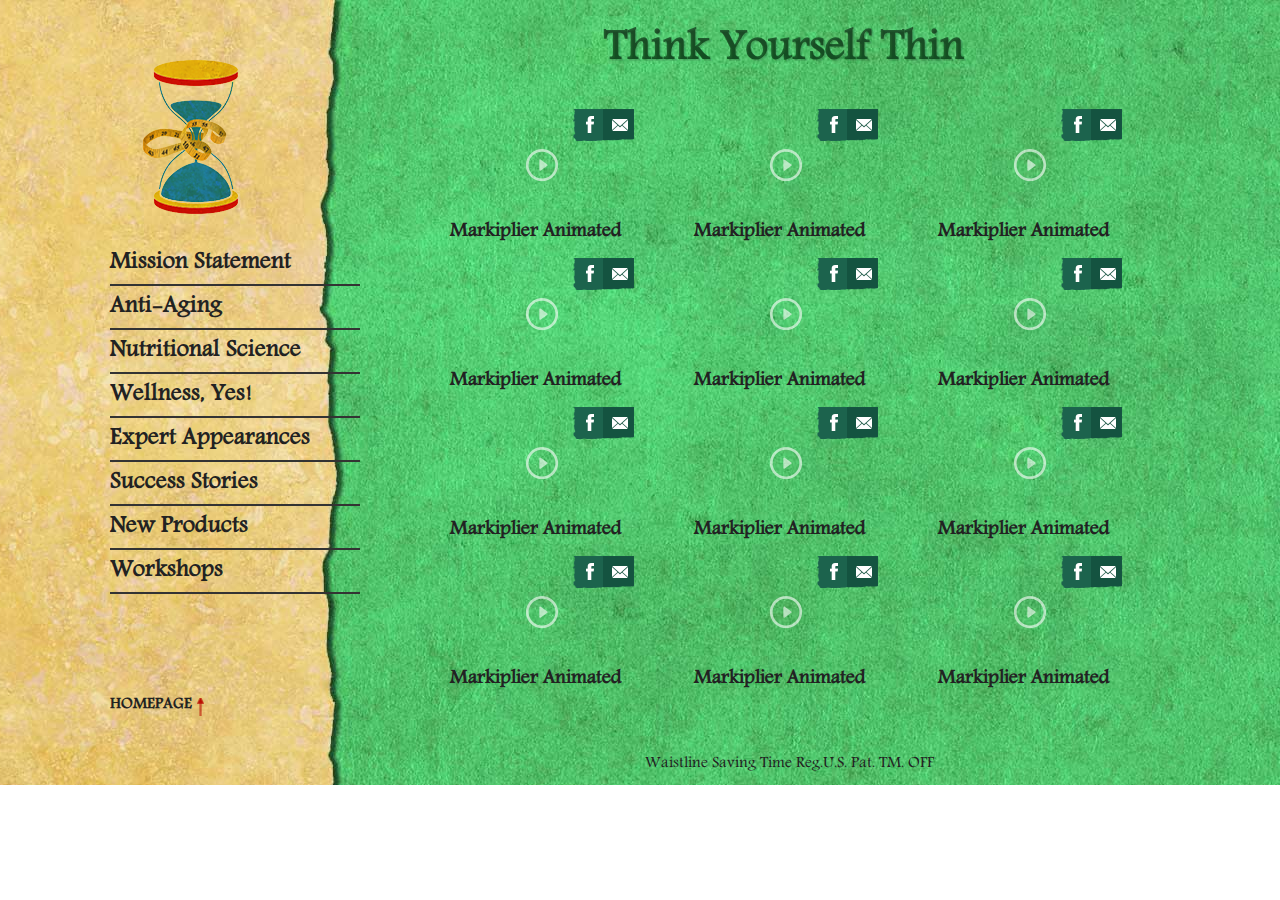
<file: think-yourself-thin.html>
<!DOCTYPE html>
<html>
<head>
	<meta charset="UTF-8">
	<meta name="viewport" content="width=device-width">
	<meta http-equiv="X-UA-Compatible" content="IE=Edge,chrome=1"/>
	<link rel="shortcut icon" href="favicon.ico" type="image/ico">
	<meta property="og:site_name" content="">
	<meta property="og:image" content="">
	<meta property="og:title" content="">
	<meta property="og:url" content="">
	<meta name="keywords" content="">
	<meta name="description" content="">

	<!--[if lt IE 9]>
	<script src="js/html5.js"></script>
	<![endif]-->
	
	<title>Waistline Savings Time</title>
	
<!--[if lt IE 9]>
<link rel='stylesheet' id='twentyfifteen-ie-css'  href='' type='text/css' media='all' />
<![endif]-->
<!--[if lt IE 8]>
<link rel='stylesheet' id='twentyfifteen-ie7-css'  href='' type='text/css' media='all' />
<![endif]-->

<link rel="stylesheet" href="css/fancybox/jquery.fancybox.css" type="text/css" media="screen" />

<link href="css/style.css" rel="stylesheet" type="text/css">
</head>
<body class="page">
	<div id="wrap">

		<div class="container">
			<section class="left">
				<header>
					<div class="logo"><a href="index.html"><img src="images/sandclock-small.png" alt="logo"></a></div>
				</header>
				
				<nav>
					<ul>
						<li><a href="mission-statement.html">Mission Statement</a></li>
						<li><a href="anti-aging.html">Anti-Aging</a></li>
						<li><a href="nutritional-science.html">Nutritional Science</a></li>
						<li><a href="wellness-yes.html">Wellness, Yes!</a></li>
						<!-- <li><a href="think-yourself-thin.html">Think Yourself Thin</a></li> -->
						<li><a href="expert-appearances.html">Expert Appearances</a></li>
						<li><a href="success-stories.html">Success Stories</a></li>
						<li><a href="new-products.html">New Products</a></li>
						<li><a href="workshops.html">Workshops</a></li>
					</ul>
				</nav>
				<a class="b-link home" href="index.html">Homepage</a>	
			</section>
			<section class="right">
				
				<div class="content">
					<div class="page-title think-yourself-thin">Think Yourself Thin</div>
					<ul>
						<li>
							
							<div class="video" style="background:url(https://i.vimeocdn.com/video/506074534_640.jpg); -webkit-background-size: cover;
							background-size: cover;">
							<a rel="gallery" href="https://vimeo.com/110418640" class="overlay various fancybox.iframe"><img src="images/play-icon.png" alt=""></a>
							<a rel="gallery" href="https://vimeo.com/110418640" class="title various fancybox.iframe">Markiplier Animated</a>
							<div class="label share"></div>
						</div>

					</li>
					<li>
						
						<div class="video" style="background:url(https://i.vimeocdn.com/video/514478734_640.jpg); -webkit-background-size: cover;
						background-size: cover;">
						<a rel="gallery" href="https://vimeo.com/124663562" class="overlay various fancybox.iframe"><img src="images/play-icon.png" alt=""></a>
						<a rel="gallery" href="https://vimeo.com/124663562" class="title various fancybox.iframe">Markiplier Animated</a>
						<div class="label share"><a href="#"></a></div>
					</div>
				</li>
				<li>
					
					<div class="video" style="background:url(https://i.vimeocdn.com/video/514051584_640.jpg); -webkit-background-size: cover;
					background-size: cover;">
					<a rel="gallery" href="https://vimeo.com/124359252" class="overlay various fancybox.iframe"><img src="images/play-icon.png" alt=""></a>
					<a rel="gallery" href="https://vimeo.com/124359252" class="title various fancybox.iframe">Markiplier Animated</a>
					<div class="label share"><a href="#"></a></div>
				</div>

				<li>

					<div class="video" style="background:url(https://i.vimeocdn.com/video/506074534_640.jpg); -webkit-background-size: cover;
					background-size: cover;">
					<a rel="gallery" href="https://vimeo.com/110418640" class="overlay various fancybox.iframe"><img src="images/play-icon.png" alt=""></a>
					<a rel="gallery" href="https://vimeo.com/110418640" class="title various fancybox.iframe">Markiplier Animated</a>
					<div class="label share"></div>
				</div>

			</li>
			<li>
				<div class="video" style="background:url(https://i.vimeocdn.com/video/514478734_640.jpg); -webkit-background-size: cover; background-size: cover;">
					<a rel="gallery" href="https://vimeo.com/124663562" class="overlay various fancybox.iframe"><img src="images/play-icon.png" alt=""></a>
					<a rel="gallery" href="https://vimeo.com/124663562" class="title various fancybox.iframe">Markiplier Animated</a>
					<div class="label share"><a href="#"></a></div>
				</div>
			</li>
			<li>

				<div class="video" style="background:url(https://i.vimeocdn.com/video/514051584_640.jpg); -webkit-background-size: cover;
				background-size: cover;">
				<a rel="gallery" href="https://vimeo.com/124359252" class="overlay various fancybox.iframe"><img src="images/play-icon.png" alt=""></a>
				<a rel="gallery" href="https://vimeo.com/124359252" class="title various fancybox.iframe">Markiplier Animated</a>
				<div class="label share"><a href="#"></a></div>
			</div>
		</li>
		<li>
			<div class="video" style="background:url(https://i.vimeocdn.com/video/514478734_640.jpg); -webkit-background-size: cover; background-size: cover;">
				<a rel="gallery" href="https://vimeo.com/124663562" class="overlay various fancybox.iframe"><img src="images/play-icon.png" alt=""></a>
				<a rel="gallery" href="https://vimeo.com/124663562" class="title various fancybox.iframe">Markiplier Animated</a>
				<div class="label share"><a href="#"></a></div>
			</div>
		</li>
		<li>

			<div class="video" style="background:url(https://i.vimeocdn.com/video/514051584_640.jpg); -webkit-background-size: cover;
			background-size: cover;">
			<a rel="gallery" href="https://vimeo.com/124359252" class="overlay various fancybox.iframe"><img src="images/play-icon.png" alt=""></a>
			<a rel="gallery" href="https://vimeo.com/124359252" class="title various fancybox.iframe">Markiplier Animated</a>
			<div class="label share"><a href="#"></a></div>
		</div>
	</li>
	<li>
		<div class="video" style="background:url(https://i.vimeocdn.com/video/514478734_640.jpg); -webkit-background-size: cover; background-size: cover;">
			<a rel="gallery" href="https://vimeo.com/124663562" class="overlay various fancybox.iframe"><img src="images/play-icon.png" alt=""></a>
			<a rel="gallery" href="https://vimeo.com/124663562" class="title various fancybox.iframe">Markiplier Animated</a>
			<div class="label share"><a href="#"></a></div>
		</div>
	</li>
	<li>

		<div class="video" style="background:url(https://i.vimeocdn.com/video/514051584_640.jpg); -webkit-background-size: cover;
		background-size: cover;">
		<a rel="gallery" href="https://vimeo.com/124359252" class="overlay various fancybox.iframe"><img src="images/play-icon.png" alt=""></a>
		<a rel="gallery" href="https://vimeo.com/124359252" class="title various fancybox.iframe">Markiplier Animated</a>
		<div class="label share"><a href="#"></a></div>
	</div>
</li>
<li>
	<div class="video" style="background:url(https://i.vimeocdn.com/video/514478734_640.jpg); -webkit-background-size: cover; background-size: cover;">
		<a rel="gallery" href="https://vimeo.com/124663562" class="overlay various fancybox.iframe"><img src="images/play-icon.png" alt=""></a>
		<a rel="gallery" href="https://vimeo.com/124663562" class="title various fancybox.iframe">Markiplier Animated</a>
		<div class="label share"><a href="#"></a></div>
	</div>
</li>
<li>

	<div class="video" style="background:url(https://i.vimeocdn.com/video/514051584_640.jpg); -webkit-background-size: cover;
	background-size: cover;">
	<a rel="gallery" href="https://vimeo.com/124359252" class="overlay various fancybox.iframe"><img src="images/play-icon.png" alt=""></a>
	<a rel="gallery" href="https://vimeo.com/124359252" class="title various fancybox.iframe">Markiplier Animated</a>
	<div class="label share"><a href="#"></a></div>
</div>
</li>

</ul>

</div>
<p class="copyright"><span>Waistline Saving Time</span>  Reg.U.S. Pat. TM. OFF</p>
</section>
</div>

</div>
<script type="text/javascript" src="js/jquery.1.9.1.min.js"></script>
<script type="text/javascript" src="css/fancybox/jquery.fancybox.pack.js"></script>
<script type="text/javascript" src="js/custom.js"></script>

</body>
</html>
</file>
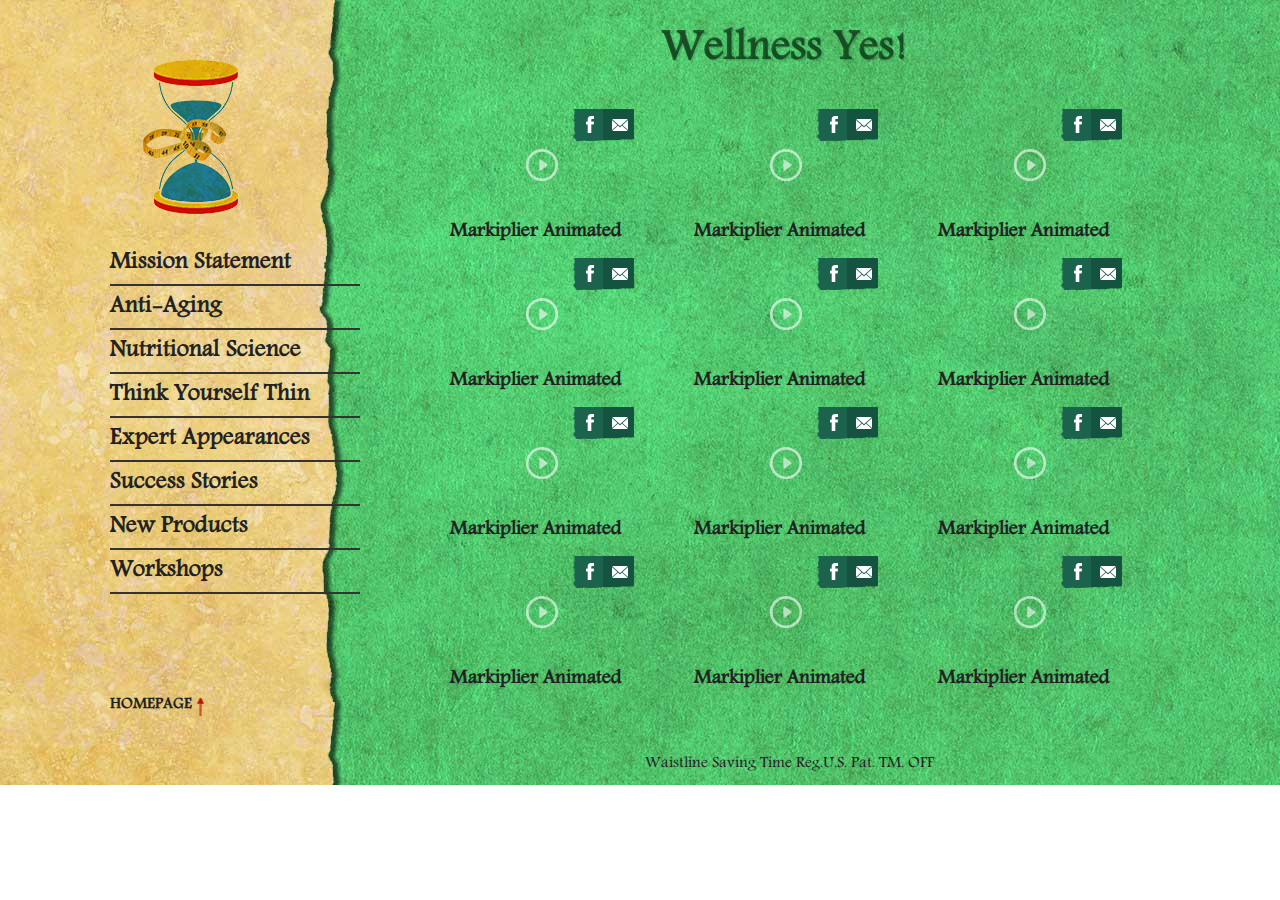
<file: wellness-yes.html>
<!DOCTYPE html>
<html>
<head>
	<meta charset="UTF-8">
	<meta name="viewport" content="width=device-width">
	<meta http-equiv="X-UA-Compatible" content="IE=Edge,chrome=1"/>
	<link rel="shortcut icon" href="favicon.ico" type="image/ico">
	<meta property="og:site_name" content="">
	<meta property="og:image" content="">
	<meta property="og:title" content="">
	<meta property="og:url" content="">
	<meta name="keywords" content="">
	<meta name="description" content="">

	<!--[if lt IE 9]>
	<script src="js/html5.js"></script>
	<![endif]-->
	
	<title>Waistline Savings Time</title>
	
<!--[if lt IE 9]>
<link rel='stylesheet' id='twentyfifteen-ie-css'  href='' type='text/css' media='all' />
<![endif]-->
<!--[if lt IE 8]>
<link rel='stylesheet' id='twentyfifteen-ie7-css'  href='' type='text/css' media='all' />
<![endif]-->

<link rel="stylesheet" href="css/fancybox/jquery.fancybox.css" type="text/css" media="screen" />

<link href="css/style.css" rel="stylesheet" type="text/css">
</head>
<body class="page">
	<div id="wrap">

		<div class="container">
			<section class="left">
				<header>
					<div class="logo"><a href="index.html"><img src="images/sandclock-small.png" alt="logo"></a></div>
				</header>
				
				<nav>
					<ul>
						<li><a href="mission-statement.html">Mission Statement</a></li>
						<li><a href="anti-aging.html">Anti-Aging</a></li>
						<li><a href="nutritional-science.html">Nutritional Science</a></li>
						<!-- <li><a href="wellness-yes.html">Wellness, Yes!</a></li> -->
						<li><a href="think-yourself-thin.html">Think Yourself Thin</a></li>
						<li><a href="expert-appearances.html">Expert Appearances</a></li>
						<li><a href="success-stories.html">Success Stories</a></li>
						<li><a href="new-products.html">New Products</a></li>
						<li><a href="workshops.html">Workshops</a></li>
					</ul>
				</nav>
				<a class="b-link home" href="index.html">Homepage</a>	
			</section>
			<section class="right">
				
				<div class="content">
					<div class="page-title wellness-yes">Wellness Yes!</div>
					<ul>
						<li>
							
							<div class="video" style="background:url(https://i.vimeocdn.com/video/506074534_640.jpg); -webkit-background-size: cover;
							background-size: cover;">
							<a rel="gallery" href="https://vimeo.com/110418640" class="overlay various fancybox.iframe"><img src="images/play-icon.png" alt=""></a>
							<a rel="gallery" href="https://vimeo.com/110418640" class="title various fancybox.iframe">Markiplier Animated</a>
							<div class="label share"></div>
						</div>

					</li>
					<li>
						
						<div class="video" style="background:url(https://i.vimeocdn.com/video/514478734_640.jpg); -webkit-background-size: cover;
						background-size: cover;">
						<a rel="gallery" href="https://vimeo.com/124663562" class="overlay various fancybox.iframe"><img src="images/play-icon.png" alt=""></a>
						<a rel="gallery" href="https://vimeo.com/124663562" class="title various fancybox.iframe">Markiplier Animated</a>
						<div class="label share"><a href="#"></a></div>
					</div>
				</li>
				<li>
					
					<div class="video" style="background:url(https://i.vimeocdn.com/video/514051584_640.jpg); -webkit-background-size: cover;
					background-size: cover;">
					<a rel="gallery" href="https://vimeo.com/124359252" class="overlay various fancybox.iframe"><img src="images/play-icon.png" alt=""></a>
					<a rel="gallery" href="https://vimeo.com/124359252" class="title various fancybox.iframe">Markiplier Animated</a>
					<div class="label share"><a href="#"></a></div>
				</div>

				<li>

					<div class="video" style="background:url(https://i.vimeocdn.com/video/506074534_640.jpg); -webkit-background-size: cover;
					background-size: cover;">
					<a rel="gallery" href="https://vimeo.com/110418640" class="overlay various fancybox.iframe"><img src="images/play-icon.png" alt=""></a>
					<a rel="gallery" href="https://vimeo.com/110418640" class="title various fancybox.iframe">Markiplier Animated</a>
					<div class="label share"></div>
				</div>

			</li>
			<li>
				<div class="video" style="background:url(https://i.vimeocdn.com/video/514478734_640.jpg); -webkit-background-size: cover; background-size: cover;">
					<a rel="gallery" href="https://vimeo.com/124663562" class="overlay various fancybox.iframe"><img src="images/play-icon.png" alt=""></a>
					<a rel="gallery" href="https://vimeo.com/124663562" class="title various fancybox.iframe">Markiplier Animated</a>
					<div class="label share"><a href="#"></a></div>
				</div>
			</li>
			<li>

				<div class="video" style="background:url(https://i.vimeocdn.com/video/514051584_640.jpg); -webkit-background-size: cover;
				background-size: cover;">
				<a rel="gallery" href="https://vimeo.com/124359252" class="overlay various fancybox.iframe"><img src="images/play-icon.png" alt=""></a>
				<a rel="gallery" href="https://vimeo.com/124359252" class="title various fancybox.iframe">Markiplier Animated</a>
				<div class="label share"><a href="#"></a></div>
			</div>
		</li>
		<li>
			<div class="video" style="background:url(https://i.vimeocdn.com/video/514478734_640.jpg); -webkit-background-size: cover; background-size: cover;">
				<a rel="gallery" href="https://vimeo.com/124663562" class="overlay various fancybox.iframe"><img src="images/play-icon.png" alt=""></a>
				<a rel="gallery" href="https://vimeo.com/124663562" class="title various fancybox.iframe">Markiplier Animated</a>
				<div class="label share"><a href="#"></a></div>
			</div>
		</li>
		<li>

			<div class="video" style="background:url(https://i.vimeocdn.com/video/514051584_640.jpg); -webkit-background-size: cover;
			background-size: cover;">
			<a rel="gallery" href="https://vimeo.com/124359252" class="overlay various fancybox.iframe"><img src="images/play-icon.png" alt=""></a>
			<a rel="gallery" href="https://vimeo.com/124359252" class="title various fancybox.iframe">Markiplier Animated</a>
			<div class="label share"><a href="#"></a></div>
		</div>
	</li>
	<li>
		<div class="video" style="background:url(https://i.vimeocdn.com/video/514478734_640.jpg); -webkit-background-size: cover; background-size: cover;">
			<a rel="gallery" href="https://vimeo.com/124663562" class="overlay various fancybox.iframe"><img src="images/play-icon.png" alt=""></a>
			<a rel="gallery" href="https://vimeo.com/124663562" class="title various fancybox.iframe">Markiplier Animated</a>
			<div class="label share"><a href="#"></a></div>
		</div>
	</li>
	<li>

		<div class="video" style="background:url(https://i.vimeocdn.com/video/514051584_640.jpg); -webkit-background-size: cover;
		background-size: cover;">
		<a rel="gallery" href="https://vimeo.com/124359252" class="overlay various fancybox.iframe"><img src="images/play-icon.png" alt=""></a>
		<a rel="gallery" href="https://vimeo.com/124359252" class="title various fancybox.iframe">Markiplier Animated</a>
		<div class="label share"><a href="#"></a></div>
	</div>
</li>
<li>
	<div class="video" style="background:url(https://i.vimeocdn.com/video/514478734_640.jpg); -webkit-background-size: cover; background-size: cover;">
		<a rel="gallery" href="https://vimeo.com/124663562" class="overlay various fancybox.iframe"><img src="images/play-icon.png" alt=""></a>
		<a rel="gallery" href="https://vimeo.com/124663562" class="title various fancybox.iframe">Markiplier Animated</a>
		<div class="label share"><a href="#"></a></div>
	</div>
</li>
<li>

	<div class="video" style="background:url(https://i.vimeocdn.com/video/514051584_640.jpg); -webkit-background-size: cover;
	background-size: cover;">
	<a rel="gallery" href="https://vimeo.com/124359252" class="overlay various fancybox.iframe"><img src="images/play-icon.png" alt=""></a>
	<a rel="gallery" href="https://vimeo.com/124359252" class="title various fancybox.iframe">Markiplier Animated</a>
	<div class="label share"><a href="#"></a></div>
</div>
</li>

</ul>

</div>
<p class="copyright"><span>Waistline Saving Time</span>  Reg.U.S. Pat. TM. OFF</p>
</section>
</div>

</div>
<script type="text/javascript" src="js/jquery.1.9.1.min.js"></script>
<script type="text/javascript" src="css/fancybox/jquery.fancybox.pack.js"></script>
<script type="text/javascript" src="js/custom.js"></script>

</body>
</html>
</file>
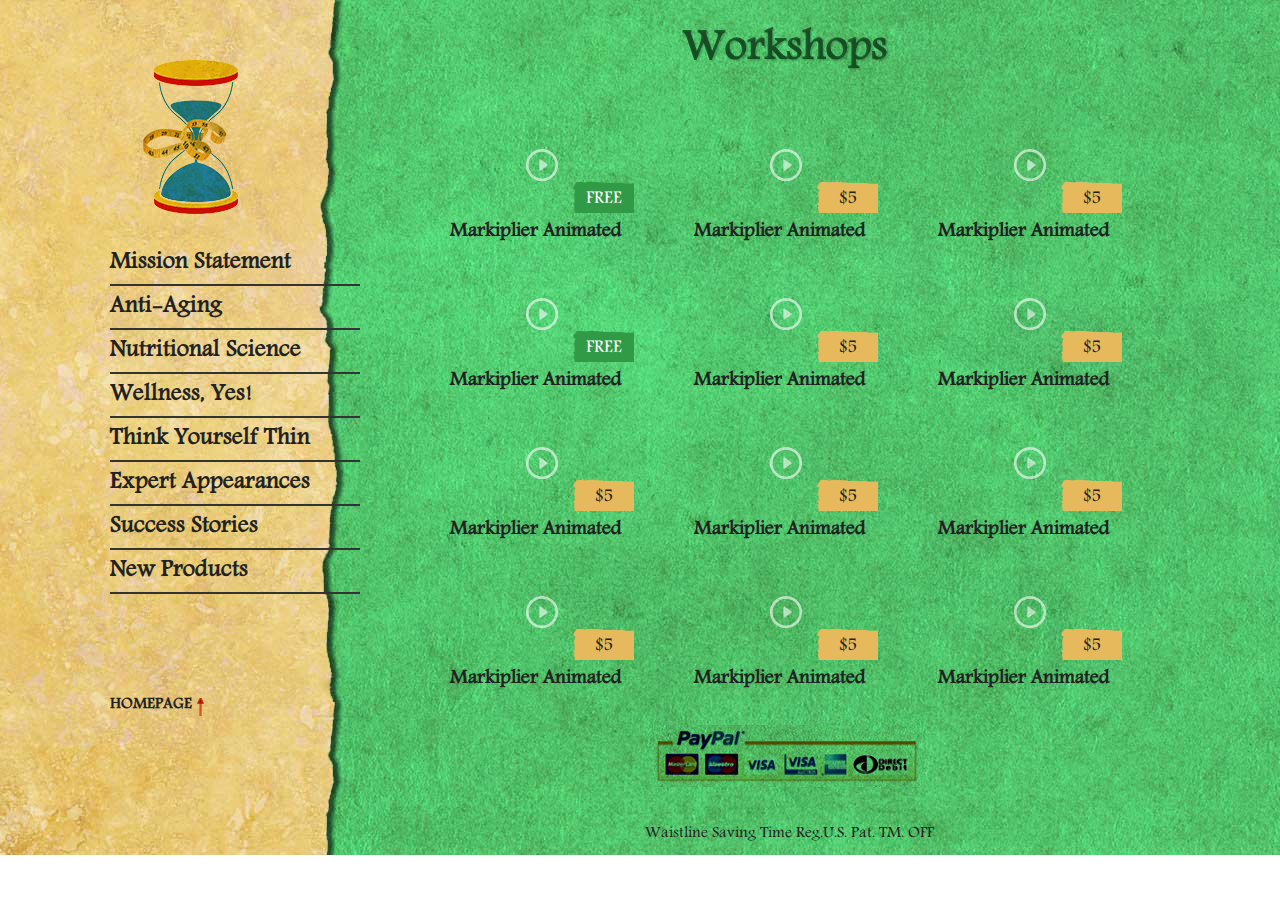
<file: workshops.html>
<!DOCTYPE html>
<html>
<head>
	<meta charset="UTF-8">
	<meta name="viewport" content="width=device-width">
	<meta http-equiv="X-UA-Compatible" content="IE=Edge,chrome=1"/>
	<link rel="shortcut icon" href="favicon.ico" type="image/ico">
	<meta property="og:site_name" content="">
	<meta property="og:image" content="">
	<meta property="og:title" content="">
	<meta property="og:url" content="">
	<meta name="keywords" content="">
	<meta name="description" content="">

	<!--[if lt IE 9]>
	<script src="js/html5.js"></script>
	<![endif]-->
	
	<title>Waistline Savings Time</title>
	
<!--[if lt IE 9]>
<link rel='stylesheet' id='twentyfifteen-ie-css'  href='' type='text/css' media='all' />
<![endif]-->
<!--[if lt IE 8]>
<link rel='stylesheet' id='twentyfifteen-ie7-css'  href='' type='text/css' media='all' />
<![endif]-->

<link rel="stylesheet" href="css/fancybox/jquery.fancybox.css" type="text/css" media="screen" />

<link href="css/style.css" rel="stylesheet" type="text/css">
</head>
<body class="page">
	<div id="wrap">

		<div class="container">
			<section class="left">
				<header>
					<div class="logo"><a href="index.html"><img src="images/sandclock-small.png" alt="logo"></a></div>
				</header>
				
				<nav>
					<ul>
						<li><a href="mission-statement.html">Mission Statement</a></li>
						<li><a href="anti-aging.html">Anti-Aging</a></li>
						<li><a href="nutritional-science.html">Nutritional Science</a></li>
						<li><a href="wellness-yes.html">Wellness, Yes!</a></li>
						<li><a href="think-yourself-thin.html">Think Yourself Thin</a></li>
						<li><a href="expert-appearances.html">Expert Appearances</a></li>
						<li><a href="success-stories.html">Success Stories</a></li>
						<li><a href="new-products.html">New Products</a></li>
					</ul>
				</nav>
				<a class="b-link home" href="index.html">Homepage</a>	
			</section>
			<section class="right">
				
				<div class="content">
					<div class="page-title workshops">Workshops</div>
					<ul>
						<li>
							
							<div class="video" style="background:url(https://i.vimeocdn.com/video/506074534_640.jpg); -webkit-background-size: cover;
							background-size: cover;">
							<a rel="gallery" href="https://vimeo.com/110418640" class="overlay various fancybox.iframe"><img src="images/play-icon.png" alt=""></a>
							<a rel="gallery" href="https://vimeo.com/110418640" class="title various fancybox.iframe">Markiplier Animated</a>
							<div class="label free">free</div>
						</div>

					</li>
					<li>
						
						<div class="video" style="background:url(https://i.vimeocdn.com/video/514478734_640.jpg); -webkit-background-size: cover;
						background-size: cover;">
						<a rel="gallery" href="https://vimeo.com/124663562" class="overlay various fancybox.iframe"><img src="images/play-icon.png" alt=""></a>
						<a rel="gallery" href="https://vimeo.com/124663562" class="title various fancybox.iframe">Markiplier Animated</a>
						<div class="label pay"><a href="#">$5</a></div>
					</div>
				</li>
				<li>
					
					<div class="video" style="background:url(https://i.vimeocdn.com/video/514051584_640.jpg); -webkit-background-size: cover;
					background-size: cover;">
					<a rel="gallery" href="https://vimeo.com/124359252" class="overlay various fancybox.iframe"><img src="images/play-icon.png" alt=""></a>
					<a rel="gallery" href="https://vimeo.com/124359252" class="title various fancybox.iframe">Markiplier Animated</a>
					<div class="label pay"><a href="#">$5</a></div>
				</div>

				<li>

					<div class="video" style="background:url(https://i.vimeocdn.com/video/506074534_640.jpg); -webkit-background-size: cover;
					background-size: cover;">
					<a rel="gallery" href="https://vimeo.com/110418640" class="overlay various fancybox.iframe"><img src="images/play-icon.png" alt=""></a>
					<a rel="gallery" href="https://vimeo.com/110418640" class="title various fancybox.iframe">Markiplier Animated</a>
					<div class="label free">free</div>
				</div>

			</li>
		<li>
			<div class="video" style="background:url(https://i.vimeocdn.com/video/514478734_640.jpg); -webkit-background-size: cover; background-size: cover;">
				<a rel="gallery" href="https://vimeo.com/124663562" class="overlay various fancybox.iframe"><img src="images/play-icon.png" alt=""></a>
				<a rel="gallery" href="https://vimeo.com/124663562" class="title various fancybox.iframe">Markiplier Animated</a>
				<div class="label pay"><a href="#">$5</a></div>
			</div>
		</li>
		<li>

			<div class="video" style="background:url(https://i.vimeocdn.com/video/514051584_640.jpg); -webkit-background-size: cover;
			background-size: cover;">
			<a rel="gallery" href="https://vimeo.com/124359252" class="overlay various fancybox.iframe"><img src="images/play-icon.png" alt=""></a>
			<a rel="gallery" href="https://vimeo.com/124359252" class="title various fancybox.iframe">Markiplier Animated</a>
			<div class="label pay"><a href="#">$5</a></div>
			</div>
		</li>
		<li>
			<div class="video" style="background:url(https://i.vimeocdn.com/video/514478734_640.jpg); -webkit-background-size: cover; background-size: cover;">
				<a rel="gallery" href="https://vimeo.com/124663562" class="overlay various fancybox.iframe"><img src="images/play-icon.png" alt=""></a>
				<a rel="gallery" href="https://vimeo.com/124663562" class="title various fancybox.iframe">Markiplier Animated</a>
				<div class="label pay"><a href="#">$5</a></div>
			</div>
		</li>
		<li>

			<div class="video" style="background:url(https://i.vimeocdn.com/video/514051584_640.jpg); -webkit-background-size: cover;
			background-size: cover;">
			<a rel="gallery" href="https://vimeo.com/124359252" class="overlay various fancybox.iframe"><img src="images/play-icon.png" alt=""></a>
			<a rel="gallery" href="https://vimeo.com/124359252" class="title various fancybox.iframe">Markiplier Animated</a>
			<div class="label pay"><a href="#">$5</a></div>
			</div>
		</li>
		<li>
			<div class="video" style="background:url(https://i.vimeocdn.com/video/514478734_640.jpg); -webkit-background-size: cover; background-size: cover;">
				<a rel="gallery" href="https://vimeo.com/124663562" class="overlay various fancybox.iframe"><img src="images/play-icon.png" alt=""></a>
				<a rel="gallery" href="https://vimeo.com/124663562" class="title various fancybox.iframe">Markiplier Animated</a>
				<div class="label pay"><a href="#">$5</a></div>
			</div>
		</li>
		<li>

			<div class="video" style="background:url(https://i.vimeocdn.com/video/514051584_640.jpg); -webkit-background-size: cover;
			background-size: cover;">
			<a rel="gallery" href="https://vimeo.com/124359252" class="overlay various fancybox.iframe"><img src="images/play-icon.png" alt=""></a>
			<a rel="gallery" href="https://vimeo.com/124359252" class="title various fancybox.iframe">Markiplier Animated</a>
			<div class="label pay"><a href="#">$5</a></div>
			</div>
		</li>
		<li>
			<div class="video" style="background:url(https://i.vimeocdn.com/video/514478734_640.jpg); -webkit-background-size: cover; background-size: cover;">
				<a rel="gallery" href="https://vimeo.com/124663562" class="overlay various fancybox.iframe"><img src="images/play-icon.png" alt=""></a>
				<a rel="gallery" href="https://vimeo.com/124663562" class="title various fancybox.iframe">Markiplier Animated</a>
				<div class="label pay"><a href="#">$5</a></div>
			</div>
		</li>
		<li>

			<div class="video" style="background:url(https://i.vimeocdn.com/video/514051584_640.jpg); -webkit-background-size: cover;
			background-size: cover;">
			<a rel="gallery" href="https://vimeo.com/124359252" class="overlay various fancybox.iframe"><img src="images/play-icon.png" alt=""></a>
			<a rel="gallery" href="https://vimeo.com/124359252" class="title various fancybox.iframe">Markiplier Animated</a>
			<div class="label pay"><a href="#">$5</a></div>
			</div>
		</li>

</ul>
<div class="payment"><a href="#"><img src="images/paypal.png" alt=""></a></div>
</div>
<p class="copyright"><span>Waistline Saving Time</span>  Reg.U.S. Pat. TM. OFF</p>
</section>
</div>

</div>
<script type="text/javascript" src="js/jquery.1.9.1.min.js"></script>
<script type="text/javascript" src="css/fancybox/jquery.fancybox.pack.js"></script>
<script type="text/javascript" src="js/custom.js"></script>

</body>
</html>
</file>
<file: css/style.css>
@font-face {
  font-family: "Andalus";
  src: url("font/andalus.eot");
  src: url("font/andalus.eot?#iefix") format("embedded-opentype"), url("font/andalus.woff2") format("woff2"), url("font/andalus.woff") format("woff"), url("font/andalus.ttf") format("truetype"), url("font/andalus.svg#Andalus") format("svg");
  font-weight: normal;
  font-style: normal;
}
body {
  font-family: "Andalus", Helvetica, sans-serif;
  font-size: 18px;
  color: #222222;
}
* {
  margin: 0;
  padding: 0;
  outline: none;
  text-decoration: none;
  box-sizing: border-box;
}
ul li {
  list-style: none;
}
a {
  color: #222222;
}
a:hover {
  color: #b90d02;
}
h2.title {
  font-size: 24px;
  font-weight: bold;
  margin: 15px auto 5px;
}
#wrap {
  background-image: url(../images/bg1.jpg);
  background-repeat: no-repeat;
  background-position: center top;
  min-height: 746px;
}
.page #wrap {
  background-image: url(../images/bg2.jpg);
  background-repeat: no-repeat;
  background-position: center top;
  overflow: hidden;
}
.page #wrap .container .left {
  width: 25%;
  position: relative;
  min-height: 746px;
}
.page #wrap .container .left nav {
  position: absolute;
}
.page #wrap .container .left nav ul {
  margin-left: 50px;
}
.page #wrap .container .left nav ul li {
  padding: 5px 0;
  border-bottom: 2px solid #333;
  text-align: left;
  width: 250px;
}
.page #wrap .container .left nav ul li a {
  font-size: 24px;
  font-weight: bold;
}
.page #wrap .container .left a.home {
  position: absolute;
  bottom: 0;
  left: 55px;
  padding-right: 12px;
  font-size: 16px;
  background-image: url(../images/gotop.png);
  background-repeat: no-repeat;
  background-position: right 3px;
}
.page #wrap .container .right {
  width: 75%;
  padding: 20px 20px 20px 80px;
  position: relative;
}
.page #wrap .container .right .content {
  width: 100%;
  padding-left: 0;
  margin-bottom: 40px;
  overflow: hidden;
}
.page #wrap .container .right .content .page-title {
  width: 91%;
  margin-bottom: 30px;
  font-size: 44px;
  text-align: center;
  background: linear-gradient(0deg, #116225 0%, #265a33 100%);
  -webkit-background-clip: text;
  -webkit-text-fill-color: transparent;
  font-weight: bold;
  text-shadow: 1px 1px 0px rgba(0, 0, 0, 0.1), 2px 2px 0px rgba(0, 0, 0, 0.1);
}
.page #wrap .container .right .content ul {
  margin-top: 0;
  margin-bottom: 20px;
  width: 100%;
  overflow: hidden;
}
.page #wrap .container .right .content ul li {
  float: left;
}
.page #wrap .container .right .content ul li .video {
  width: 184px;
  height: 104px;
  margin: 0 30px 45px;
}
.page #wrap .container .right .content ul li .video .title {
  font-size: 20px;
  font-weight: bold;
  display: block;
  margin-top: 5px;
}
.page #wrap .container .right .content ul li .video a.overlay {
  width: 184px;
  height: 104px;
}
.page #wrap .container .right .content .text-content ul {
  margin-top: 10px;
}
.page #wrap .container .right .content .text-content ul li {
  list-style: decimal;
  margin-left: 60px;
}
.page #wrap .container .right .content .bio-content img {
  margin: 0 15px 15px 0;
  float: left;
  border: 1px solid #218735;
}
.page #wrap .container .right .content .bio-content p {
  float: left;
}
.page #wrap .container .right .content .contact-form {
  width: 45%;
  float: left;
  margin-left: 80px;
}
.page #wrap .container .right .content .contact-form ul li {
  width: 100%;
  float: left;
}
.page #wrap .container .right .content .contact-form ul li.half {
  width: 40%;
  float: left;
}
.page #wrap .container .right .content .contact-form ul li.half.bd {
  margin-right: 20px;
}
.page #wrap .container .right .content .contact-form ul li label {
  display: block;
  margin-top: 5px;
}
.page #wrap .container .right .content .contact-form ul li input,
.page #wrap .container .right .content .contact-form ul li textarea {
  background-color: #40B55C;
  border: 1px solid #35A648;
}
.page #wrap .container .right .content .contact-form ul li input[type=text] {
  height: 28px;
  width: 320px;
  padding: 3px;
}
.page #wrap .container .right .content .contact-form ul li input[type=date] {
  height: 28px;
  padding: 3px;
}
.page #wrap .container .right .content .contact-form ul li input[type=radio] {
  margin-right: 7px;
  margin-top: -5px;
  padding: 3px;
}
.page #wrap .container .right .content .contact-form ul li input[type=radio]:last-child {
  margin-left: 10px;
}
.page #wrap .container .right .content .contact-form ul li input[type=submit] {
  display: block;
  width: 74px;
  height: 34px;
  background-image: url(../images/button-bg.png);
  background-repeat: no-repeat;
  color: #fff;
  text-transform: uppercase;
  float: left;
  margin-right: 10px;
  cursor: pointer;
  background-color: transparent;
  border: 0;
  font-family: "Andalus", Helvetica, sans-serif;
  font-size: 14px;
}
.page #wrap .container .right .content .contact-form ul li input[type=submit]:hover {
  background-position: 0 -36px;
}
.page #wrap .container .right .content .contact-form ul li textarea {
  width: 320px;
  padding: 5px;
}
.page #wrap .container .right .content h3 {
  font-size: 30px;
  font-weight: bold;
  margin-bottom: 30px;
  margin-top: 20px;
}
.page #wrap .container .right .content .contact-info {
  width: 40%;
  float: left;
}
.page #wrap .container .right .content .contact-info a {
  display: block;
  color: #901104;
}
.page #wrap .container .right .content .contact-info a:hover {
  text-decoration: underline;
}
.page #wrap .container .right .payment {
  width: 92%;
  text-align: center;
}
.page #wrap .container .right .copyright {
  text-align: center;
  width: 82%;
  position: absolute;
  bottom: 10px;
}
.container {
  width: 1200px;
  margin: auto;
}
.container .left {
  width: 50%;
  float: left;
  padding: 20px;
  text-align: center;
}
.container .left header {
  margin-top: 20px;
}
.container .left .logo {
  padding: 20px 0;
}
.container .left .bio {
  text-align: left;
  padding: 0 40px 0 40px;
  line-height: 1.4;
}
.container .left .bio img {
  border: 1px solid #ab7a2c;
  float: left;
  margin-right: 15px;
}
.container .left .bio a {
  background: url(../images/icons.png) no-repeat left center;
  background-size: 5px;
  padding-left: 10px;
  font-style: italic;
  font-size: 16px;
}
.container .b-link {
  background: url(../images/icons.png) no-repeat left center;
  background-size: 7px;
  padding-left: 15px;
  font-size: 24px;
  text-transform: uppercase;
  font-weight: bold;
  display: inline-block;
  margin: 30px auto;
}
.container .right {
  width: 50%;
  float: right;
  padding: 20px;
  position: relative;
}
.container .right nav ul {
  position: absolute;
  left: -8%;
  top: 220px;
}
.container .right nav ul li {
  padding: 5px 0;
}
.container .right nav ul li a {
  font-size: 24px;
  border-bottom: 2px solid #333;
  padding: 10px 0 0 60px;
  font-weight: bold;
}
.container .right .content {
  padding-left: 300px;
}
.container .right .content ul {
  margin-top: 48px;
}
.container .right .content .video {
  width: 228px;
  height: 128px;
  position: relative;
}
.container .right .content .video a.overlay {
  text-align: center;
  width: 228px;
  height: 128px;
  display: block;
}
.container .right .content .video a.overlay img {
  padding-top: 40px;
  opacity: 0.6;
  filter: alpha(opacity=60);
}
.container .right .content .video a.overlay:hover {
  background-color: rgba(0, 0, 0, 0.3);
}
.container .right .content .video a.overlay:hover img {
  opacity: 1;
  filter: alpha(opacity=100);
}
.container .right .content .video .label {
  position: absolute;
  background-image: url(../images/label.png);
  width: 61px;
  height: 32px;
  top: 72px;
  color: #fff;
  text-transform: uppercase;
  right: 0;
  z-index: 9;
  text-align: center;
  line-height: 38px;
}
.container .right .content .video .label.pay {
  background-position: 0 -32px;
}
.container .right .content .video .label.pay:hover {
  background-position: 0 -64px;
}
.container .right .content .video .label.share {
  background-position: 0 -96px;
  top: 0;
}
.container .right .content .video .label.share:hover {
  background-position: 0 -129px;
}
.container .right .content .video .label a {
  display: block;
  width: 61px;
  height: 32px;
}
.container .right .copyright {
  font-size: 16px;
}
</file>
